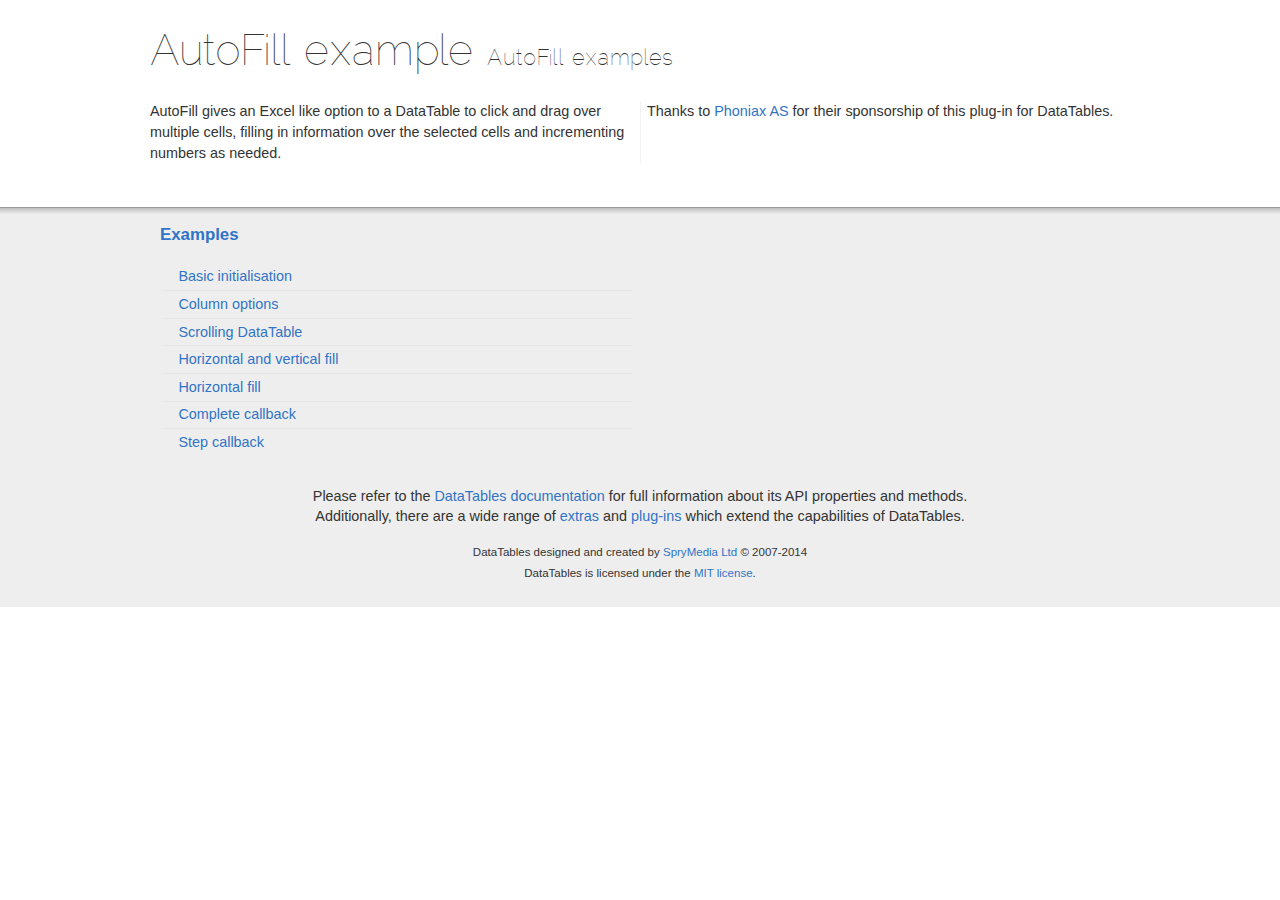
<file: wwwroot/includes/DataTables-1.10.2/extensions/AutoFill/examples/index.html>
<!DOCTYPE html>
<html>
<head>
	<meta charset="utf-8">
	<link rel="shortcut icon" type="image/ico" href="http://www.datatables.net/favicon.ico">
	<meta name="viewport" content="initial-scale=1.0, maximum-scale=2.0">
	<link rel="stylesheet" type="text/css" href="../../../examples/resources/syntax/shCore.css">
	<link rel="stylesheet" type="text/css" href="../../../examples/resources/demo.css">
	<script type="text/javascript" language="javascript" src="../../../media/js/jquery.js"></script>
	<script type="text/javascript" language="javascript" src="../../../examples/resources/syntax/shCore.js"></script>
	<script type="text/javascript" language="javascript" src="../../../examples/resources/demo.js"></script>

	<title>AutoFill examples - AutoFill examples</title>
</head>

<body class="dt-example">
	<div class="container">
		<section>
			<h1>AutoFill example <span>AutoFill examples</span></h1>

			<div class="info">
				<p>AutoFill gives an Excel like option to a DataTable to click and drag over multiple cells, filling in
				information over the selected cells and incrementing numbers as needed.</p>

				<p>Thanks to <a href="http://www.phoniax.no/">Phoniax AS</a> for their sponsorship of this plug-in for
				DataTables.</p>
			</div>
		</section>
	</div>

	<section>
		<div class="footer">
			<div class="gradient"></div>

			<div class="liner">
				<div class="toc">
					<div class="toc-group">
						<h3><a href="./index.html">Examples</a></h3>
						<ul class="toc">
							<li><a href="./simple.html">Basic initialisation</a></li>
							<li><a href="./columns.html">Column options</a></li>
							<li><a href="./scrolling.html">Scrolling DataTable</a></li>
							<li><a href="./fill-both.html">Horizontal and vertical fill</a></li>
							<li><a href="./fill-horizontal.html">Horizontal fill</a></li>
							<li><a href="./complete-callback.html">Complete callback</a></li>
							<li><a href="./step-callback.html">Step callback</a></li>
						</ul>
					</div>
				</div>

				<div class="epilogue">
					<p>Please refer to the <a href="http://www.datatables.net">DataTables documentation</a> for full
					information about its API properties and methods.<br>
					Additionally, there are a wide range of <a href="http://www.datatables.net/extras">extras</a> and
					<a href="http://www.datatables.net/plug-ins">plug-ins</a> which extend the capabilities of
					DataTables.</p>

					<p class="copyright">DataTables designed and created by <a href=
					"http://www.sprymedia.co.uk">SpryMedia Ltd</a> &#169; 2007-2014<br>
					DataTables is licensed under the <a href="http://www.datatables.net/mit">MIT license</a>.</p>
				</div>
			</div>
		</div>
	</section>
</body>
</html>
</file>
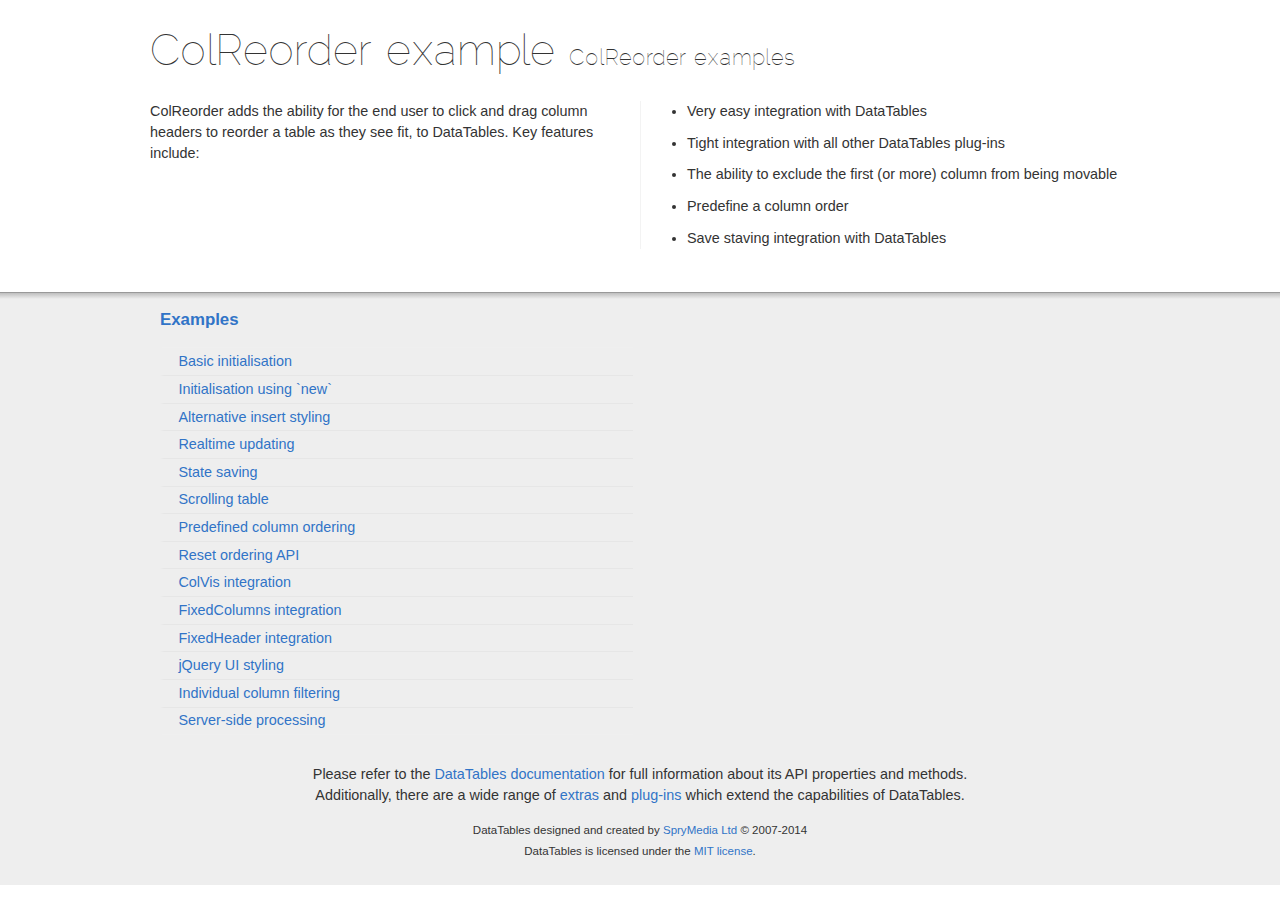
<file: wwwroot/includes/DataTables-1.10.2/extensions/ColReorder/examples/index.html>
<!DOCTYPE html>
<html>
<head>
	<meta charset="utf-8">
	<link rel="shortcut icon" type="image/ico" href="http://www.datatables.net/favicon.ico">
	<meta name="viewport" content="initial-scale=1.0, maximum-scale=2.0">
	<link rel="stylesheet" type="text/css" href="../../../examples/resources/syntax/shCore.css">
	<link rel="stylesheet" type="text/css" href="../../../examples/resources/demo.css">
	<script type="text/javascript" language="javascript" src="../../../media/js/jquery.js"></script>
	<script type="text/javascript" language="javascript" src="../../../examples/resources/syntax/shCore.js"></script>
	<script type="text/javascript" language="javascript" src="../../../examples/resources/demo.js"></script>

	<title>ColReorder examples - ColReorder examples</title>
</head>

<body class="dt-example">
	<div class="container">
		<section>
			<h1>ColReorder example <span>ColReorder examples</span></h1>

			<div class="info">
				<p>ColReorder adds the ability for the end user to click and drag column headers to reorder a table as
				they see fit, to DataTables. Key features include:</p>

				<ul class="markdown">
					<li>Very easy integration with DataTables</li>
					<li>Tight integration with all other DataTables plug-ins</li>
					<li>The ability to exclude the first (or more) column from being movable</li>
					<li>Predefine a column order</li>
					<li>Save staving integration with DataTables</li>
				</ul>
			</div>
		</section>
	</div>

	<section>
		<div class="footer">
			<div class="gradient"></div>

			<div class="liner">
				<div class="toc">
					<div class="toc-group">
						<h3><a href="./index.html">Examples</a></h3>
						<ul class="toc">
							<li><a href="./simple.html">Basic initialisation</a></li>
							<li><a href="./new_init.html">Initialisation using `new`</a></li>
							<li><a href="./alt_insert.html">Alternative insert styling</a></li>
							<li><a href="./realtime.html">Realtime updating</a></li>
							<li><a href="./state_save.html">State saving</a></li>
							<li><a href="./scrolling.html">Scrolling table</a></li>
							<li><a href="./predefined.html">Predefined column ordering</a></li>
							<li><a href="./reset.html">Reset ordering API</a></li>
							<li><a href="./colvis.html">ColVis integration</a></li>
							<li><a href="./fixedcolumns.html">FixedColumns integration</a></li>
							<li><a href="./fixedheader.html">FixedHeader integration</a></li>
							<li><a href="./jqueryui.html">jQuery UI styling</a></li>
							<li><a href="./col_filter.html">Individual column filtering</a></li>
							<li><a href="./server_side.html">Server-side processing</a></li>
						</ul>
					</div>
				</div>

				<div class="epilogue">
					<p>Please refer to the <a href="http://www.datatables.net">DataTables documentation</a> for full
					information about its API properties and methods.<br>
					Additionally, there are a wide range of <a href="http://www.datatables.net/extras">extras</a> and
					<a href="http://www.datatables.net/plug-ins">plug-ins</a> which extend the capabilities of
					DataTables.</p>

					<p class="copyright">DataTables designed and created by <a href=
					"http://www.sprymedia.co.uk">SpryMedia Ltd</a> &#169; 2007-2014<br>
					DataTables is licensed under the <a href="http://www.datatables.net/mit">MIT license</a>.</p>
				</div>
			</div>
		</div>
	</section>
</body>
</html>
</file>
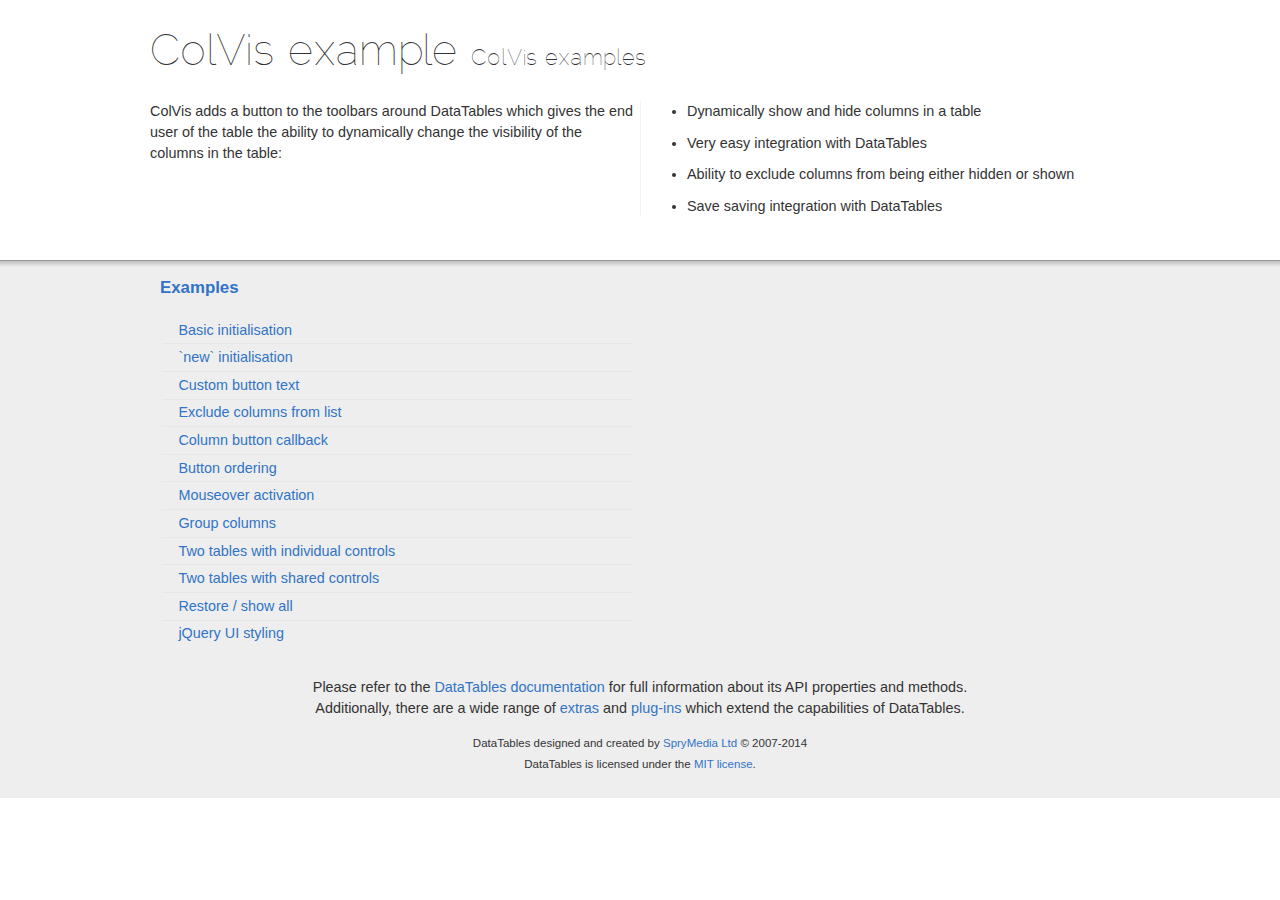
<file: wwwroot/includes/DataTables-1.10.2/extensions/ColVis/examples/index.html>
<!DOCTYPE html>
<html>
<head>
	<meta charset="utf-8">
	<link rel="shortcut icon" type="image/ico" href="http://www.datatables.net/favicon.ico">
	<meta name="viewport" content="initial-scale=1.0, maximum-scale=2.0">
	<link rel="stylesheet" type="text/css" href="../../../examples/resources/syntax/shCore.css">
	<link rel="stylesheet" type="text/css" href="../../../examples/resources/demo.css">
	<script type="text/javascript" language="javascript" src="../../../media/js/jquery.js"></script>
	<script type="text/javascript" language="javascript" src="../../../examples/resources/syntax/shCore.js"></script>
	<script type="text/javascript" language="javascript" src="../../../examples/resources/demo.js"></script>

	<title>ColVis examples - ColVis examples</title>
</head>

<body class="dt-example">
	<div class="container">
		<section>
			<h1>ColVis example <span>ColVis examples</span></h1>

			<div class="info">
				<p>ColVis adds a button to the toolbars around DataTables which gives the end user of the table the
				ability to dynamically change the visibility of the columns in the table:</p>

				<ul class="markdown">
					<li>Dynamically show and hide columns in a table</li>
					<li>Very easy integration with DataTables</li>
					<li>Ability to exclude columns from being either hidden or shown</li>
					<li>Save saving integration with DataTables</li>
				</ul>
			</div>
		</section>
	</div>

	<section>
		<div class="footer">
			<div class="gradient"></div>

			<div class="liner">
				<div class="toc">
					<div class="toc-group">
						<h3><a href="./index.html">Examples</a></h3>
						<ul class="toc">
							<li><a href="./simple.html">Basic initialisation</a></li>
							<li><a href="./new_init.html">`new` initialisation</a></li>
							<li><a href="./text.html">Custom button text</a></li>
							<li><a href="./exclude_columns.html">Exclude columns from list</a></li>
							<li><a href="./title_callback.html">Column button callback</a></li>
							<li><a href="./button_order.html">Button ordering</a></li>
							<li><a href="./mouseover.html">Mouseover activation</a></li>
							<li><a href="./group_columns.html">Group columns</a></li>
							<li><a href="./two_tables.html">Two tables with individual controls</a></li>
							<li><a href="./two_tables_identical.html">Two tables with shared controls</a></li>
							<li><a href="./restore.html">Restore / show all</a></li>
							<li><a href="./jqueryui.html">jQuery UI styling</a></li>
						</ul>
					</div>
				</div>

				<div class="epilogue">
					<p>Please refer to the <a href="http://www.datatables.net">DataTables documentation</a> for full
					information about its API properties and methods.<br>
					Additionally, there are a wide range of <a href="http://www.datatables.net/extras">extras</a> and
					<a href="http://www.datatables.net/plug-ins">plug-ins</a> which extend the capabilities of
					DataTables.</p>

					<p class="copyright">DataTables designed and created by <a href=
					"http://www.sprymedia.co.uk">SpryMedia Ltd</a> &#169; 2007-2014<br>
					DataTables is licensed under the <a href="http://www.datatables.net/mit">MIT license</a>.</p>
				</div>
			</div>
		</div>
	</section>
</body>
</html>
</file>
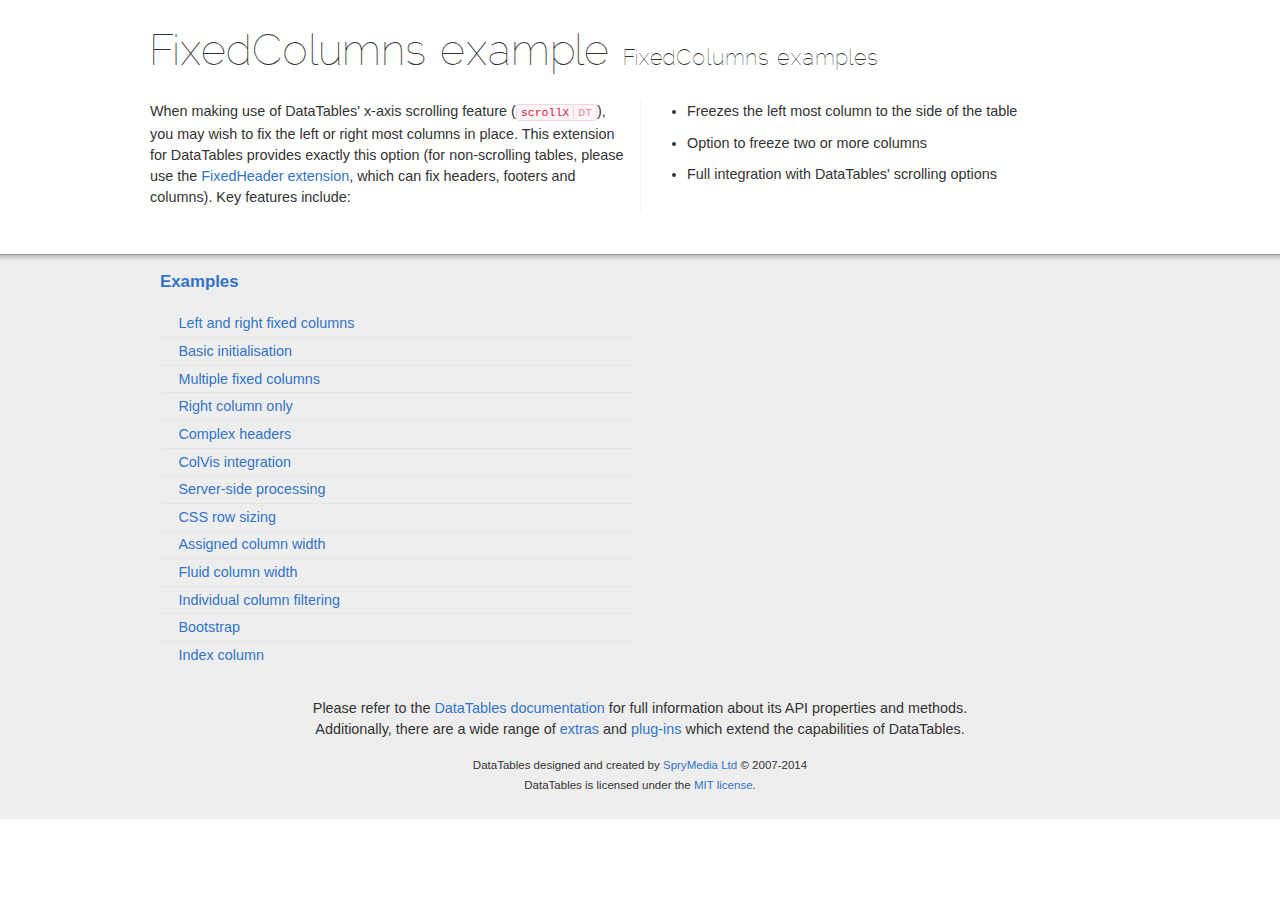
<file: wwwroot/includes/DataTables-1.10.2/extensions/FixedColumns/examples/index.html>
<!DOCTYPE html>
<html>
<head>
	<meta charset="utf-8">
	<link rel="shortcut icon" type="image/ico" href="http://www.datatables.net/favicon.ico">
	<meta name="viewport" content="initial-scale=1.0, maximum-scale=2.0">
	<link rel="stylesheet" type="text/css" href="../../../examples/resources/syntax/shCore.css">
	<link rel="stylesheet" type="text/css" href="../../../examples/resources/demo.css">
	<script type="text/javascript" language="javascript" src="../../../media/js/jquery.js"></script>
	<script type="text/javascript" language="javascript" src="../../../examples/resources/syntax/shCore.js"></script>
	<script type="text/javascript" language="javascript" src="../../../examples/resources/demo.js"></script>

	<title>FixedColumns examples - FixedColumns examples</title>
</head>

<body class="dt-example">
	<div class="container">
		<section>
			<h1>FixedColumns example <span>FixedColumns examples</span></h1>

			<div class="info">
				<p>When making use of DataTables' x-axis scrolling feature (<a href=
				"//datatables.net/reference/option/scrollX"><code class="option" title=
				"DataTables initialisation option">scrollX<span>DT</span></code></a>), you may wish to fix the left or
				right most columns in place. This extension for DataTables provides exactly this option (for
				non-scrolling tables, please use the <a href="//datatables.net/extensions/fixedheader">FixedHeader
				extension</a>, which can fix headers, footers and columns). Key features include:</p>

				<ul class="markdown">
					<li>Freezes the left most column to the side of the table</li>
					<li>Option to freeze two or more columns</li>
					<li>Full integration with DataTables' scrolling options</li>
				</ul>
			</div>
		</section>
	</div>

	<section>
		<div class="footer">
			<div class="gradient"></div>

			<div class="liner">
				<div class="toc">
					<div class="toc-group">
						<h3><a href="./index.html">Examples</a></h3>
						<ul class="toc">
							<li><a href="./left_right_columns.html">Left and right fixed columns</a></li>
							<li><a href="./simple.html">Basic initialisation</a></li>
							<li><a href="./two_columns.html">Multiple fixed columns</a></li>
							<li><a href="./right_column.html">Right column only</a></li>
							<li><a href="./rowspan.html">Complex headers</a></li>
							<li><a href="./colvis.html">ColVis integration</a></li>
							<li><a href="./server-side-processing.html">Server-side processing</a></li>
							<li><a href="./css_size.html">CSS row sizing</a></li>
							<li><a href="./size_fixed.html">Assigned column width</a></li>
							<li><a href="./size_fluid.html">Fluid column width</a></li>
							<li><a href="./col_filter.html">Individual column filtering</a></li>
							<li><a href="./bootstrap.html">Bootstrap</a></li>
							<li><a href="./index_column.html">Index column</a></li>
						</ul>
					</div>
				</div>

				<div class="epilogue">
					<p>Please refer to the <a href="http://www.datatables.net">DataTables documentation</a> for full
					information about its API properties and methods.<br>
					Additionally, there are a wide range of <a href="http://www.datatables.net/extras">extras</a> and
					<a href="http://www.datatables.net/plug-ins">plug-ins</a> which extend the capabilities of
					DataTables.</p>

					<p class="copyright">DataTables designed and created by <a href=
					"http://www.sprymedia.co.uk">SpryMedia Ltd</a> &#169; 2007-2014<br>
					DataTables is licensed under the <a href="http://www.datatables.net/mit">MIT license</a>.</p>
				</div>
			</div>
		</div>
	</section>
</body>
</html>
</file>
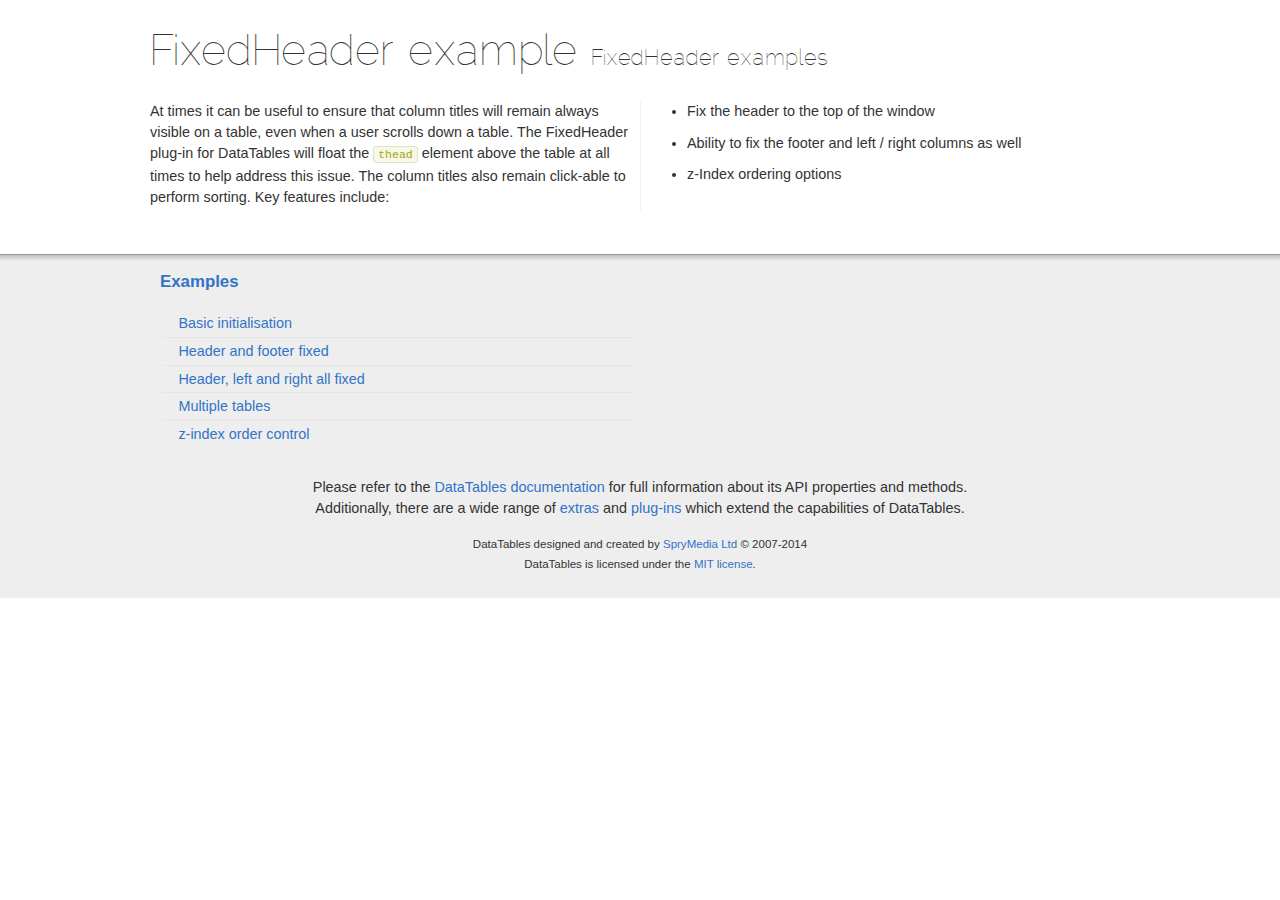
<file: wwwroot/includes/DataTables-1.10.2/extensions/FixedHeader/examples/index.html>
<!DOCTYPE html>
<html>
<head>
	<meta charset="utf-8">
	<link rel="shortcut icon" type="image/ico" href="http://www.datatables.net/favicon.ico">
	<meta name="viewport" content="initial-scale=1.0, maximum-scale=2.0">
	<link rel="stylesheet" type="text/css" href="../../../examples/resources/syntax/shCore.css">
	<link rel="stylesheet" type="text/css" href="../../../examples/resources/demo.css">
	<script type="text/javascript" language="javascript" src="../../../media/js/jquery.js"></script>
	<script type="text/javascript" language="javascript" src="../../../examples/resources/syntax/shCore.js"></script>
	<script type="text/javascript" language="javascript" src="../../../examples/resources/demo.js"></script>

	<title>FixedHeader examples - FixedHeader examples</title>
</head>

<body class="dt-example">
	<div class="container">
		<section>
			<h1>FixedHeader example <span>FixedHeader examples</span></h1>

			<div class="info">
				<p>At times it can be useful to ensure that column titles will remain always visible on a table, even
				when a user scrolls down a table. The FixedHeader plug-in for DataTables will float the <code class=
				"tag" title="HTML tag">thead</code> element above the table at all times to help address this issue.
				The column titles also remain click-able to perform sorting. Key features include:</p>

				<ul class="markdown">
					<li>Fix the header to the top of the window</li>
					<li>Ability to fix the footer and left / right columns as well</li>
					<li>z-Index ordering options</li>
				</ul>
			</div>
		</section>
	</div>

	<section>
		<div class="footer">
			<div class="gradient"></div>

			<div class="liner">
				<div class="toc">
					<div class="toc-group">
						<h3><a href="./index.html">Examples</a></h3>
						<ul class="toc">
							<li><a href="./simple.html">Basic initialisation</a></li>
							<li><a href="./header_footer.html">Header and footer fixed</a></li>
							<li><a href="./top_left_right.html">Header, left and right all fixed</a></li>
							<li><a href="./two_tables.html">Multiple tables</a></li>
							<li><a href="./zIndexes.html">z-index order control</a></li>
						</ul>
					</div>
				</div>

				<div class="epilogue">
					<p>Please refer to the <a href="http://www.datatables.net">DataTables documentation</a> for full
					information about its API properties and methods.<br>
					Additionally, there are a wide range of <a href="http://www.datatables.net/extras">extras</a> and
					<a href="http://www.datatables.net/plug-ins">plug-ins</a> which extend the capabilities of
					DataTables.</p>

					<p class="copyright">DataTables designed and created by <a href=
					"http://www.sprymedia.co.uk">SpryMedia Ltd</a> &#169; 2007-2014<br>
					DataTables is licensed under the <a href="http://www.datatables.net/mit">MIT license</a>.</p>
				</div>
			</div>
		</div>
	</section>
</body>
</html>
</file>
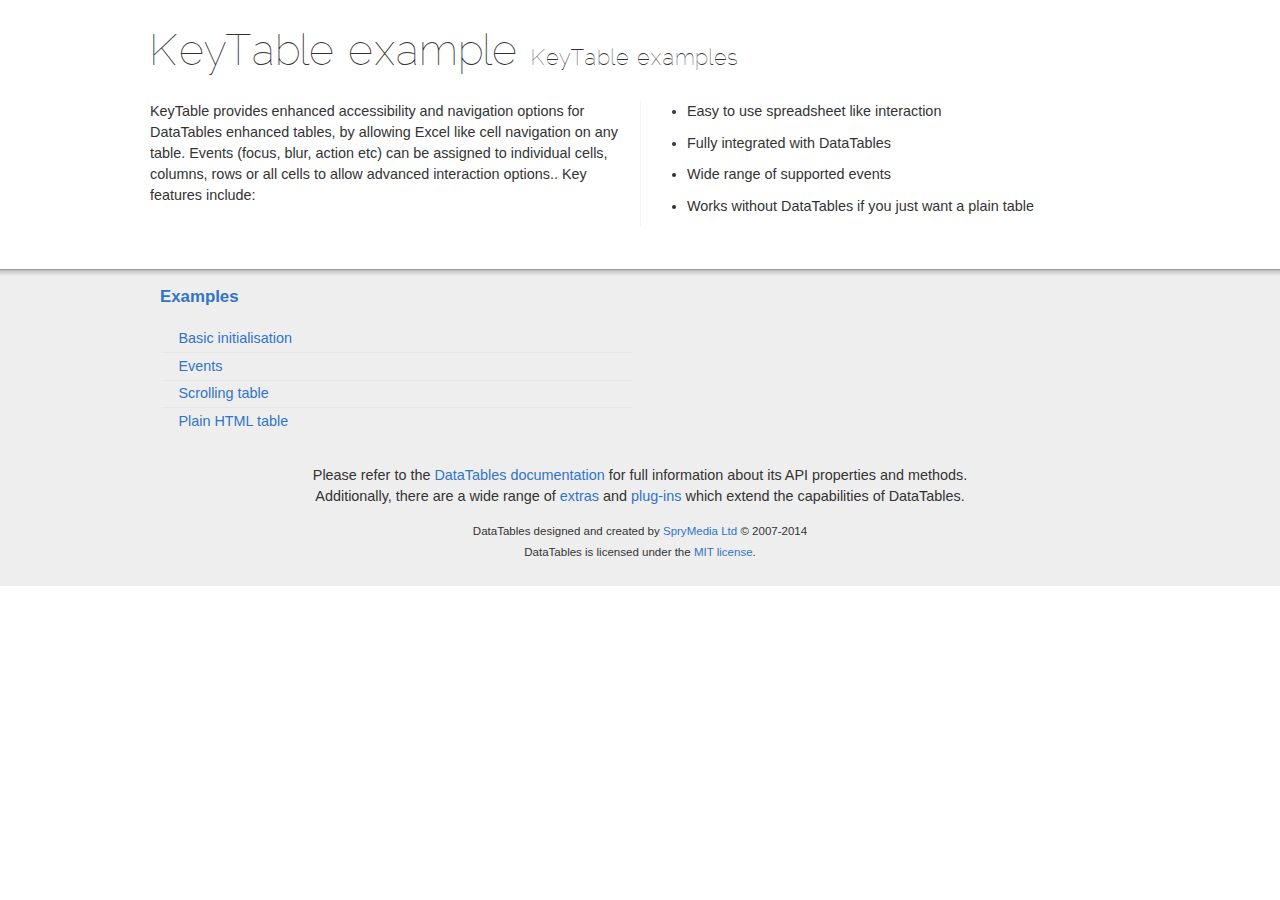
<file: wwwroot/includes/DataTables-1.10.2/extensions/KeyTable/examples/index.html>
<!DOCTYPE html>
<html>
<head>
	<meta charset="utf-8">
	<link rel="shortcut icon" type="image/ico" href="http://www.datatables.net/favicon.ico">
	<meta name="viewport" content="initial-scale=1.0, maximum-scale=2.0">
	<link rel="stylesheet" type="text/css" href="../../../examples/resources/syntax/shCore.css">
	<link rel="stylesheet" type="text/css" href="../../../examples/resources/demo.css">
	<script type="text/javascript" language="javascript" src="../../../media/js/jquery.js"></script>
	<script type="text/javascript" language="javascript" src="../../../examples/resources/syntax/shCore.js"></script>
	<script type="text/javascript" language="javascript" src="../../../examples/resources/demo.js"></script>

	<title>KeyTable examples - KeyTable examples</title>
</head>

<body class="dt-example">
	<div class="container">
		<section>
			<h1>KeyTable example <span>KeyTable examples</span></h1>

			<div class="info">
				<p>KeyTable provides enhanced accessibility and navigation options for DataTables enhanced tables, by
				allowing Excel like cell navigation on any table. Events (focus, blur, action etc) can be assigned to
				individual cells, columns, rows or all cells to allow advanced interaction options.. Key features
				include:</p>

				<ul class="markdown">
					<li>Easy to use spreadsheet like interaction</li>
					<li>Fully integrated with DataTables</li>
					<li>Wide range of supported events</li>
					<li>Works without DataTables if you just want a plain table</li>
				</ul>
			</div>
		</section>
	</div>

	<section>
		<div class="footer">
			<div class="gradient"></div>

			<div class="liner">
				<div class="toc">
					<div class="toc-group">
						<h3><a href="./index.html">Examples</a></h3>
						<ul class="toc">
							<li><a href="./simple.html">Basic initialisation</a></li>
							<li><a href="./events.html">Events</a></li>
							<li><a href="./scrolling.html">Scrolling table</a></li>
							<li><a href="./html.html">Plain HTML table</a></li>
						</ul>
					</div>
				</div>

				<div class="epilogue">
					<p>Please refer to the <a href="http://www.datatables.net">DataTables documentation</a> for full
					information about its API properties and methods.<br>
					Additionally, there are a wide range of <a href="http://www.datatables.net/extras">extras</a> and
					<a href="http://www.datatables.net/plug-ins">plug-ins</a> which extend the capabilities of
					DataTables.</p>

					<p class="copyright">DataTables designed and created by <a href=
					"http://www.sprymedia.co.uk">SpryMedia Ltd</a> &#169; 2007-2014<br>
					DataTables is licensed under the <a href="http://www.datatables.net/mit">MIT license</a>.</p>
				</div>
			</div>
		</div>
	</section>
</body>
</html>
</file>
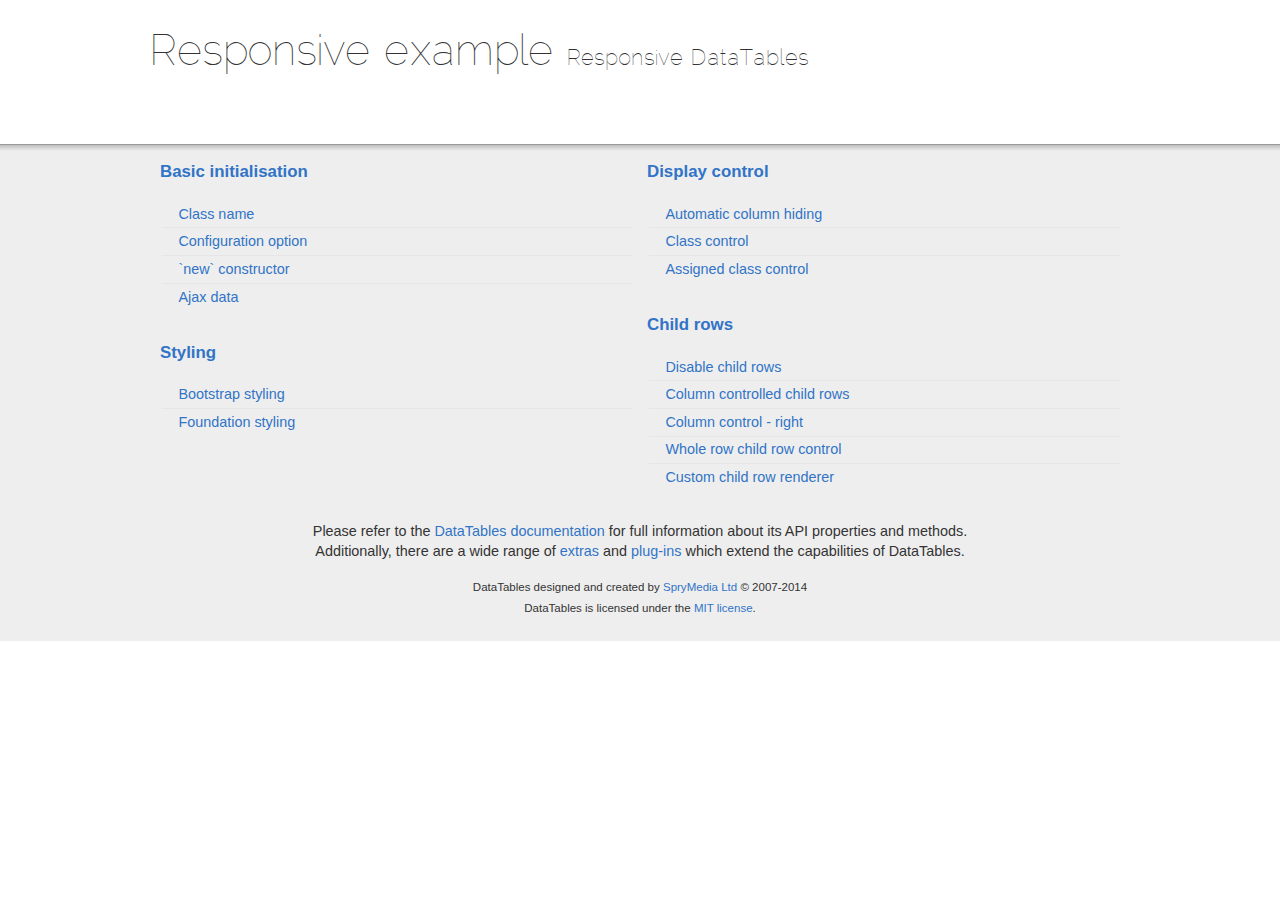
<file: wwwroot/includes/DataTables-1.10.2/extensions/Responsive/examples/index.html>
<!DOCTYPE html>
<html>
<head>
	<meta charset="utf-8">
	<link rel="shortcut icon" type="image/ico" href="http://www.datatables.net/favicon.ico">
	<meta name="viewport" content="initial-scale=1.0, maximum-scale=2.0">
	<link rel="stylesheet" type="text/css" href="../../../examples/resources/syntax/shCore.css">
	<link rel="stylesheet" type="text/css" href="../../../examples/resources/demo.css">
	<script type="text/javascript" language="javascript" src="../../../examples/resources/syntax/shCore.js"></script>
	<script type="text/javascript" language="javascript" src="../../../examples/resources/demo.js"></script>

	<title>Responsive examples - Responsive DataTables</title>
</head>

<body class="dt-example">
	<div class="container">
		<section>
			<h1>Responsive example <span>Responsive DataTables</span></h1>

			<div class="info"></div>
		</section>
	</div>

	<section>
		<div class="footer">
			<div class="gradient"></div>

			<div class="liner">
				<div class="toc">
					<div class="toc-group">
						<h3><a href="./initialisation/index.html">Basic initialisation</a></h3>
						<ul class="toc">
							<li><a href="./initialisation/className.html">Class name</a></li>
							<li><a href="./initialisation/option.html">Configuration option</a></li>
							<li><a href="./initialisation/new.html">`new` constructor</a></li>
							<li><a href="./initialisation/ajax.html">Ajax data</a></li>
						</ul>
					</div>

					<div class="toc-group">
						<h3><a href="./styling/index.html">Styling</a></h3>
						<ul class="toc">
							<li><a href="./styling/bootstrap.html">Bootstrap styling</a></li>
							<li><a href="./styling/foundation.html">Foundation styling</a></li>
						</ul>
					</div>

					<div class="toc-group">
						<h3><a href="./display-control/index.html">Display control</a></h3>
						<ul class="toc">
							<li><a href="./display-control/auto.html">Automatic column hiding</a></li>
							<li><a href="./display-control/classes.html">Class control</a></li>
							<li><a href="./display-control/init-classes.html">Assigned class control</a></li>
						</ul>
					</div>

					<div class="toc-group">
						<h3><a href="./child-rows/index.html">Child rows</a></h3>
						<ul class="toc">
							<li><a href="./child-rows/disable-child-rows.html">Disable child rows</a></li>
							<li><a href="./child-rows/column-control.html">Column controlled child rows</a></li>
							<li><a href="./child-rows/right-column.html">Column control - right</a></li>
							<li><a href="./child-rows/whole-row-control.html">Whole row child row control</a></li>
							<li><a href="./child-rows/custom-renderer.html">Custom child row renderer</a></li>
						</ul>
					</div>
				</div>

				<div class="epilogue">
					<p>Please refer to the <a href="http://www.datatables.net">DataTables documentation</a> for full
					information about its API properties and methods.<br>
					Additionally, there are a wide range of <a href="http://www.datatables.net/extras">extras</a> and
					<a href="http://www.datatables.net/plug-ins">plug-ins</a> which extend the capabilities of
					DataTables.</p>

					<p class="copyright">DataTables designed and created by <a href=
					"http://www.sprymedia.co.uk">SpryMedia Ltd</a> &#169; 2007-2014<br>
					DataTables is licensed under the <a href="http://www.datatables.net/mit">MIT license</a>.</p>
				</div>
			</div>
		</div>
	</section>
</body>
</html>
</file>
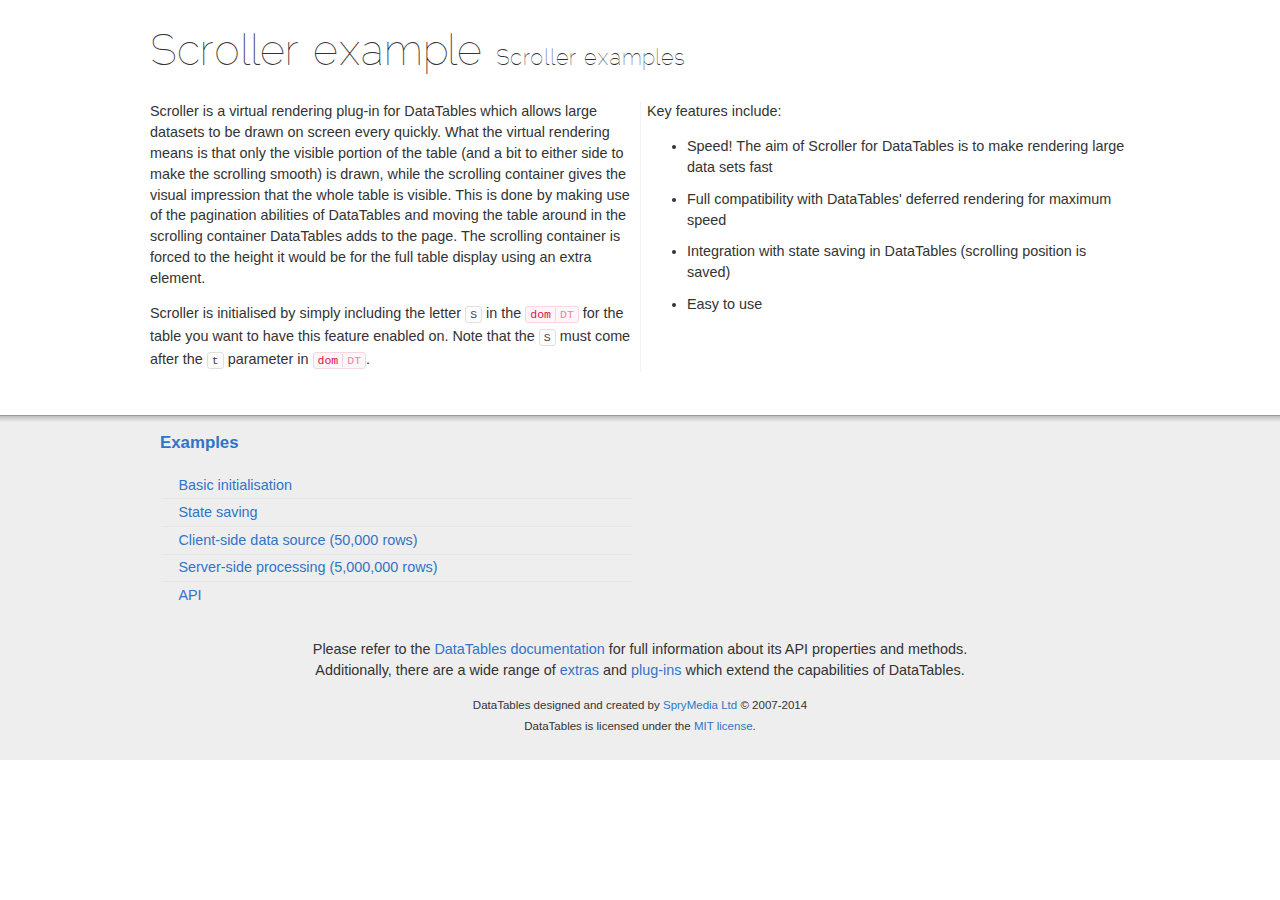
<file: wwwroot/includes/DataTables-1.10.2/extensions/Scroller/examples/index.html>
<!DOCTYPE html>
<html>
<head>
	<meta charset="utf-8">
	<link rel="shortcut icon" type="image/ico" href="http://www.datatables.net/favicon.ico">
	<meta name="viewport" content="initial-scale=1.0, maximum-scale=2.0">
	<link rel="stylesheet" type="text/css" href="../../../examples/resources/syntax/shCore.css">
	<link rel="stylesheet" type="text/css" href="../../../examples/resources/demo.css">
	<script type="text/javascript" language="javascript" src="../../../media/js/jquery.js"></script>
	<script type="text/javascript" language="javascript" src="../../../examples/resources/syntax/shCore.js"></script>
	<script type="text/javascript" language="javascript" src="../../../examples/resources/demo.js"></script>

	<title>Scroller examples - Scroller examples</title>
</head>

<body class="dt-example">
	<div class="container">
		<section>
			<h1>Scroller example <span>Scroller examples</span></h1>

			<div class="info">
				<p>Scroller is a virtual rendering plug-in for DataTables which allows large datasets to be drawn on
				screen every quickly. What the virtual rendering means is that only the visible portion of the table
				(and a bit to either side to make the scrolling smooth) is drawn, while the scrolling container gives
				the visual impression that the whole table is visible. This is done by making use of the pagination
				abilities of DataTables and moving the table around in the scrolling container DataTables adds to the
				page. The scrolling container is forced to the height it would be for the full table display using an
				extra element.</p>

				<p>Scroller is initialised by simply including the letter <code>S</code> in the <a href=
				"//datatables.net/reference/option/dom"><code class="option" title=
				"DataTables initialisation option">dom<span>DT</span></code></a> for the table you want to have this
				feature enabled on. Note that the <code>S</code> must come after the <code>t</code> parameter in
				<a href="//datatables.net/reference/option/dom"><code class="option" title=
				"DataTables initialisation option">dom<span>DT</span></code></a>.</p>

				<p>Key features include:</p>

				<ul class="markdown">
					<li>Speed! The aim of Scroller for DataTables is to make rendering large data sets fast</li>
					<li>Full compatibility with DataTables' deferred rendering for maximum speed</li>
					<li>Integration with state saving in DataTables (scrolling position is saved)</li>
					<li>Easy to use</li>
				</ul>
			</div>
		</section>
	</div>

	<section>
		<div class="footer">
			<div class="gradient"></div>

			<div class="liner">
				<div class="toc">
					<div class="toc-group">
						<h3><a href="./index.html">Examples</a></h3>
						<ul class="toc">
							<li><a href="./simple.html">Basic initialisation</a></li>
							<li><a href="./state_saving.html">State saving</a></li>
							<li><a href="./large_js_source.html">Client-side data source (50,000 rows)</a></li>
							<li><a href="./server-side_processing.html">Server-side processing (5,000,000
							rows)</a></li>
							<li><a href="./api_scrolling.html">API</a></li>
						</ul>
					</div>
				</div>

				<div class="epilogue">
					<p>Please refer to the <a href="http://www.datatables.net">DataTables documentation</a> for full
					information about its API properties and methods.<br>
					Additionally, there are a wide range of <a href="http://www.datatables.net/extras">extras</a> and
					<a href="http://www.datatables.net/plug-ins">plug-ins</a> which extend the capabilities of
					DataTables.</p>

					<p class="copyright">DataTables designed and created by <a href=
					"http://www.sprymedia.co.uk">SpryMedia Ltd</a> &#169; 2007-2014<br>
					DataTables is licensed under the <a href="http://www.datatables.net/mit">MIT license</a>.</p>
				</div>
			</div>
		</div>
	</section>
</body>
</html>
</file>
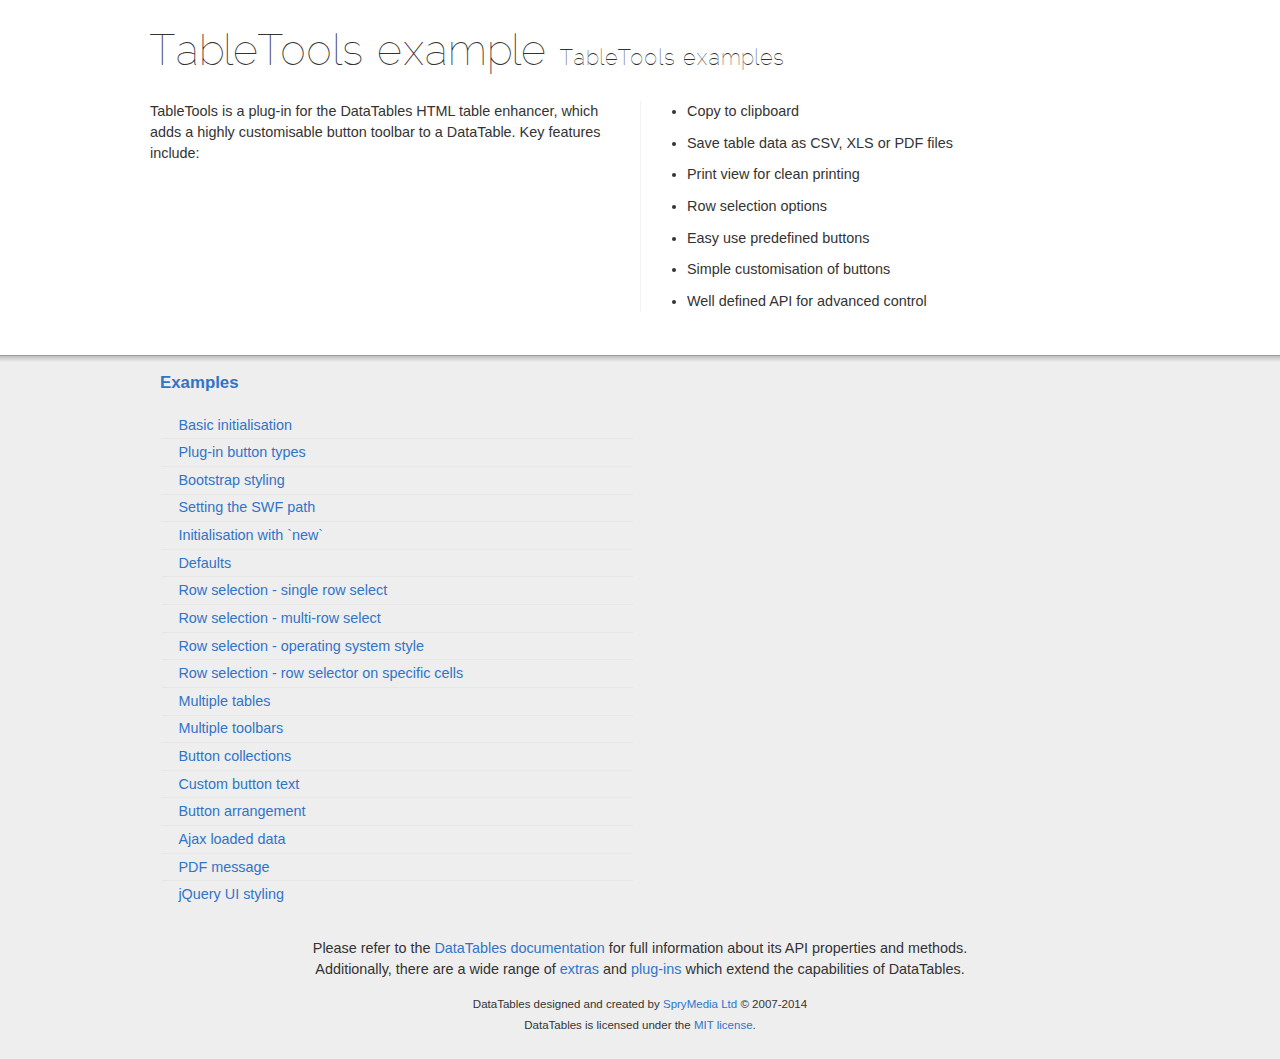
<file: wwwroot/includes/DataTables-1.10.2/extensions/TableTools/examples/index.html>
<!DOCTYPE html>
<html>
<head>
	<meta charset="utf-8">
	<link rel="shortcut icon" type="image/ico" href="http://www.datatables.net/favicon.ico">
	<meta name="viewport" content="initial-scale=1.0, maximum-scale=2.0">
	<link rel="stylesheet" type="text/css" href="../../../examples/resources/syntax/shCore.css">
	<link rel="stylesheet" type="text/css" href="../../../examples/resources/demo.css">
	<script type="text/javascript" language="javascript" src="../../../media/js/jquery.js"></script>
	<script type="text/javascript" language="javascript" src="../../../examples/resources/syntax/shCore.js"></script>
	<script type="text/javascript" language="javascript" src="../../../examples/resources/demo.js"></script>

	<title>TableTools examples - TableTools examples</title>
</head>

<body class="dt-example">
	<div class="container">
		<section>
			<h1>TableTools example <span>TableTools examples</span></h1>

			<div class="info">
				<p>TableTools is a plug-in for the DataTables HTML table enhancer, which adds a highly customisable
				button toolbar to a DataTable. Key features include:</p>

				<ul class="markdown">
					<li>Copy to clipboard</li>
					<li>Save table data as CSV, XLS or PDF files</li>
					<li>Print view for clean printing</li>
					<li>Row selection options</li>
					<li>Easy use predefined buttons</li>
					<li>Simple customisation of buttons</li>
					<li>Well defined API for advanced control</li>
				</ul>
			</div>
		</section>
	</div>

	<section>
		<div class="footer">
			<div class="gradient"></div>

			<div class="liner">
				<div class="toc">
					<div class="toc-group">
						<h3><a href="./index.html">Examples</a></h3>
						<ul class="toc">
							<li><a href="./simple.html">Basic initialisation</a></li>
							<li><a href="./plug-in.html">Plug-in button types</a></li>
							<li><a href="./bootstrap.html">Bootstrap styling</a></li>
							<li><a href="./swf_path.html">Setting the SWF path</a></li>
							<li><a href="./new_init.html">Initialisation with `new`</a></li>
							<li><a href="./defaults.html">Defaults</a></li>
							<li><a href="./select_single.html">Row selection - single row select</a></li>
							<li><a href="./select_multi.html">Row selection - multi-row select</a></li>
							<li><a href="./select_os.html">Row selection - operating system style</a></li>
							<li><a href="./select_column.html">Row selection - row selector on specific cells</a></li>
							<li><a href="./multiple_tables.html">Multiple tables</a></li>
							<li><a href="./multi_instance.html">Multiple toolbars</a></li>
							<li><a href="./collection.html">Button collections</a></li>
							<li><a href="./button_text.html">Custom button text</a></li>
							<li><a href="./alter_buttons.html">Button arrangement</a></li>
							<li><a href="./ajax.html">Ajax loaded data</a></li>
							<li><a href="./pdf_message.html">PDF message</a></li>
							<li><a href="./jqueryui.html">jQuery UI styling</a></li>
						</ul>
					</div>
				</div>

				<div class="epilogue">
					<p>Please refer to the <a href="http://www.datatables.net">DataTables documentation</a> for full
					information about its API properties and methods.<br>
					Additionally, there are a wide range of <a href="http://www.datatables.net/extras">extras</a> and
					<a href="http://www.datatables.net/plug-ins">plug-ins</a> which extend the capabilities of
					DataTables.</p>

					<p class="copyright">DataTables designed and created by <a href=
					"http://www.sprymedia.co.uk">SpryMedia Ltd</a> &#169; 2007-2014<br>
					DataTables is licensed under the <a href="http://www.datatables.net/mit">MIT license</a>.</p>
				</div>
			</div>
		</div>
	</section>
</body>
</html>
</file>
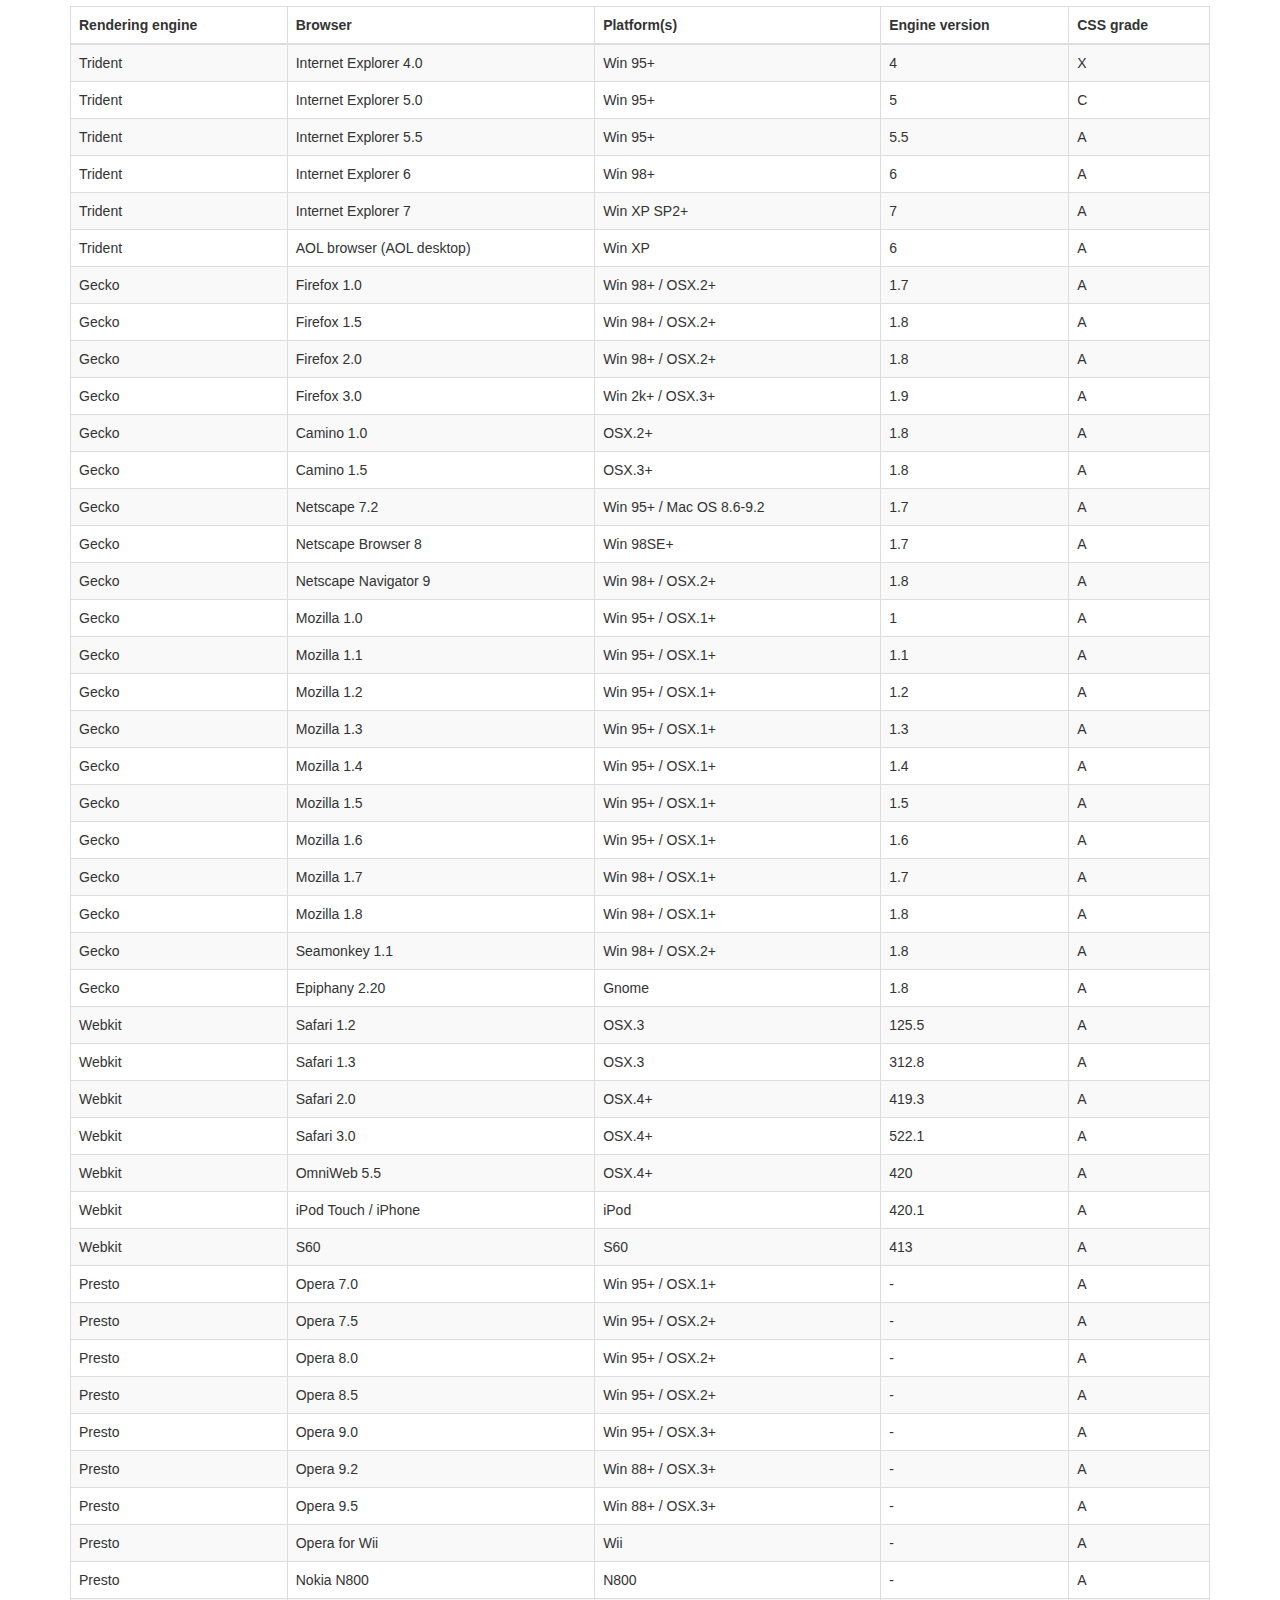
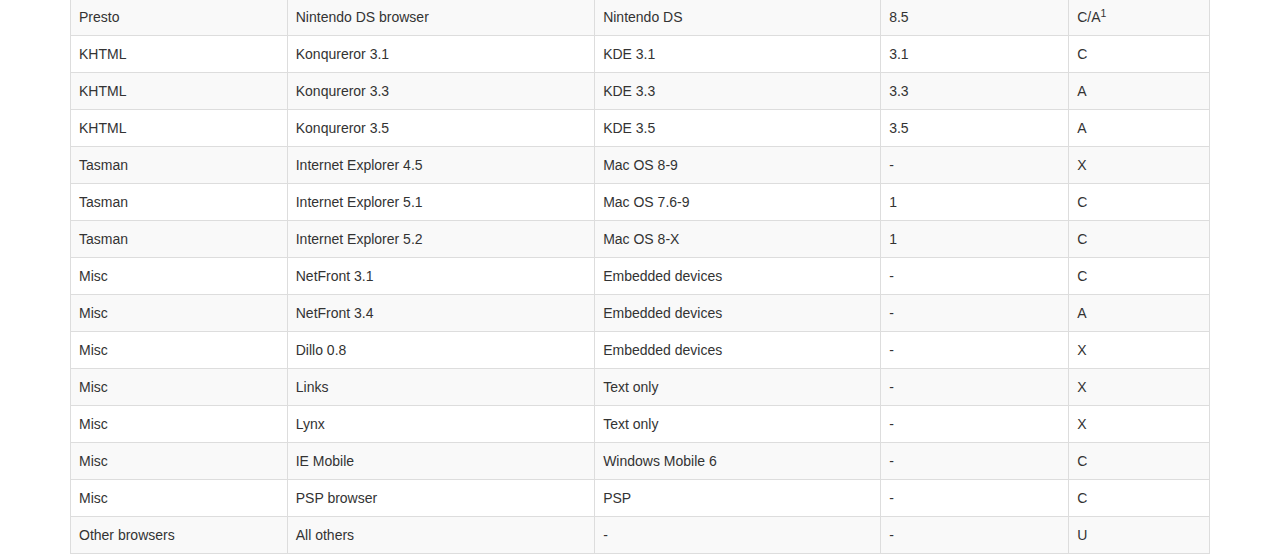
<file: wwwroot/includes/DataTables-1.10.2/examples/resources/bootstrap/3/index.html>
<!DOCTYPE HTML PUBLIC "-//W3C//DTD HTML 4.01//EN" "http://www.w3.org/TR/html4/strict.dtd">
<html>
	<head>
		<meta http-equiv="content-type" content="text/html; charset=utf-8" />
		
		<title>DataTables Bootstrap 2 example</title>

		<link rel="stylesheet" type="text/css" href="//netdna.bootstrapcdn.com/bootstrap/3.0.0-rc2/css/bootstrap.min.css">
		<link rel="stylesheet" type="text/css" href="dataTables.bootstrap.css">

		<script type="text/javascript" language="javascript" src="http://ajax.aspnetcdn.com/ajax/jQuery/jquery-1.8.2.min.js"></script>
		<script type="text/javascript" language="javascript" src="http://ajax.aspnetcdn.com/ajax/jquery.dataTables/1.9.4/jquery.dataTables.min.js"></script>
		<script type="text/javascript" language="javascript" src="dataTables.bootstrap.js"></script>
		<script type="text/javascript" charset="utf-8">
			$(document).ready(function() {
				$('#example').dataTable();
			} );
		</script>
	</head>
	<body>
		<div class="container">
			
<table cellpadding="0" cellspacing="0" border="0" class="table table-striped table-bordered" id="example">
	<thead>
		<tr>
			<th>Rendering engine</th>
			<th>Browser</th>
			<th>Platform(s)</th>
			<th>Engine version</th>
			<th>CSS grade</th>
		</tr>
	</thead>
	<tbody>
		<tr class="odd gradeX">
			<td>Trident</td>
			<td>Internet
				 Explorer 4.0</td>
			<td>Win 95+</td>
			<td class="center"> 4</td>
			<td class="center">X</td>
		</tr>
		<tr class="even gradeC">
			<td>Trident</td>
			<td>Internet
				 Explorer 5.0</td>
			<td>Win 95+</td>
			<td class="center">5</td>
			<td class="center">C</td>
		</tr>
		<tr class="odd gradeA">
			<td>Trident</td>
			<td>Internet
				 Explorer 5.5</td>
			<td>Win 95+</td>
			<td class="center">5.5</td>
			<td class="center">A</td>
		</tr>
		<tr class="even gradeA">
			<td>Trident</td>
			<td>Internet
				 Explorer 6</td>
			<td>Win 98+</td>
			<td class="center">6</td>
			<td class="center">A</td>
		</tr>
		<tr class="odd gradeA">
			<td>Trident</td>
			<td>Internet Explorer 7</td>
			<td>Win XP SP2+</td>
			<td class="center">7</td>
			<td class="center">A</td>
		</tr>
		<tr class="even gradeA">
			<td>Trident</td>
			<td>AOL browser (AOL desktop)</td>
			<td>Win XP</td>
			<td class="center">6</td>
			<td class="center">A</td>
		</tr>
		<tr class="gradeA">
			<td>Gecko</td>
			<td>Firefox 1.0</td>
			<td>Win 98+ / OSX.2+</td>
			<td class="center">1.7</td>
			<td class="center">A</td>
		</tr>
		<tr class="gradeA">
			<td>Gecko</td>
			<td>Firefox 1.5</td>
			<td>Win 98+ / OSX.2+</td>
			<td class="center">1.8</td>
			<td class="center">A</td>
		</tr>
		<tr class="gradeA">
			<td>Gecko</td>
			<td>Firefox 2.0</td>
			<td>Win 98+ / OSX.2+</td>
			<td class="center">1.8</td>
			<td class="center">A</td>
		</tr>
		<tr class="gradeA">
			<td>Gecko</td>
			<td>Firefox 3.0</td>
			<td>Win 2k+ / OSX.3+</td>
			<td class="center">1.9</td>
			<td class="center">A</td>
		</tr>
		<tr class="gradeA">
			<td>Gecko</td>
			<td>Camino 1.0</td>
			<td>OSX.2+</td>
			<td class="center">1.8</td>
			<td class="center">A</td>
		</tr>
		<tr class="gradeA">
			<td>Gecko</td>
			<td>Camino 1.5</td>
			<td>OSX.3+</td>
			<td class="center">1.8</td>
			<td class="center">A</td>
		</tr>
		<tr class="gradeA">
			<td>Gecko</td>
			<td>Netscape 7.2</td>
			<td>Win 95+ / Mac OS 8.6-9.2</td>
			<td class="center">1.7</td>
			<td class="center">A</td>
		</tr>
		<tr class="gradeA">
			<td>Gecko</td>
			<td>Netscape Browser 8</td>
			<td>Win 98SE+</td>
			<td class="center">1.7</td>
			<td class="center">A</td>
		</tr>
		<tr class="gradeA">
			<td>Gecko</td>
			<td>Netscape Navigator 9</td>
			<td>Win 98+ / OSX.2+</td>
			<td class="center">1.8</td>
			<td class="center">A</td>
		</tr>
		<tr class="gradeA">
			<td>Gecko</td>
			<td>Mozilla 1.0</td>
			<td>Win 95+ / OSX.1+</td>
			<td class="center">1</td>
			<td class="center">A</td>
		</tr>
		<tr class="gradeA">
			<td>Gecko</td>
			<td>Mozilla 1.1</td>
			<td>Win 95+ / OSX.1+</td>
			<td class="center">1.1</td>
			<td class="center">A</td>
		</tr>
		<tr class="gradeA">
			<td>Gecko</td>
			<td>Mozilla 1.2</td>
			<td>Win 95+ / OSX.1+</td>
			<td class="center">1.2</td>
			<td class="center">A</td>
		</tr>
		<tr class="gradeA">
			<td>Gecko</td>
			<td>Mozilla 1.3</td>
			<td>Win 95+ / OSX.1+</td>
			<td class="center">1.3</td>
			<td class="center">A</td>
		</tr>
		<tr class="gradeA">
			<td>Gecko</td>
			<td>Mozilla 1.4</td>
			<td>Win 95+ / OSX.1+</td>
			<td class="center">1.4</td>
			<td class="center">A</td>
		</tr>
		<tr class="gradeA">
			<td>Gecko</td>
			<td>Mozilla 1.5</td>
			<td>Win 95+ / OSX.1+</td>
			<td class="center">1.5</td>
			<td class="center">A</td>
		</tr>
		<tr class="gradeA">
			<td>Gecko</td>
			<td>Mozilla 1.6</td>
			<td>Win 95+ / OSX.1+</td>
			<td class="center">1.6</td>
			<td class="center">A</td>
		</tr>
		<tr class="gradeA">
			<td>Gecko</td>
			<td>Mozilla 1.7</td>
			<td>Win 98+ / OSX.1+</td>
			<td class="center">1.7</td>
			<td class="center">A</td>
		</tr>
		<tr class="gradeA">
			<td>Gecko</td>
			<td>Mozilla 1.8</td>
			<td>Win 98+ / OSX.1+</td>
			<td class="center">1.8</td>
			<td class="center">A</td>
		</tr>
		<tr class="gradeA">
			<td>Gecko</td>
			<td>Seamonkey 1.1</td>
			<td>Win 98+ / OSX.2+</td>
			<td class="center">1.8</td>
			<td class="center">A</td>
		</tr>
		<tr class="gradeA">
			<td>Gecko</td>
			<td>Epiphany 2.20</td>
			<td>Gnome</td>
			<td class="center">1.8</td>
			<td class="center">A</td>
		</tr>
		<tr class="gradeA">
			<td>Webkit</td>
			<td>Safari 1.2</td>
			<td>OSX.3</td>
			<td class="center">125.5</td>
			<td class="center">A</td>
		</tr>
		<tr class="gradeA">
			<td>Webkit</td>
			<td>Safari 1.3</td>
			<td>OSX.3</td>
			<td class="center">312.8</td>
			<td class="center">A</td>
		</tr>
		<tr class="gradeA">
			<td>Webkit</td>
			<td>Safari 2.0</td>
			<td>OSX.4+</td>
			<td class="center">419.3</td>
			<td class="center">A</td>
		</tr>
		<tr class="gradeA">
			<td>Webkit</td>
			<td>Safari 3.0</td>
			<td>OSX.4+</td>
			<td class="center">522.1</td>
			<td class="center">A</td>
		</tr>
		<tr class="gradeA">
			<td>Webkit</td>
			<td>OmniWeb 5.5</td>
			<td>OSX.4+</td>
			<td class="center">420</td>
			<td class="center">A</td>
		</tr>
		<tr class="gradeA">
			<td>Webkit</td>
			<td>iPod Touch / iPhone</td>
			<td>iPod</td>
			<td class="center">420.1</td>
			<td class="center">A</td>
		</tr>
		<tr class="gradeA">
			<td>Webkit</td>
			<td>S60</td>
			<td>S60</td>
			<td class="center">413</td>
			<td class="center">A</td>
		</tr>
		<tr class="gradeA">
			<td>Presto</td>
			<td>Opera 7.0</td>
			<td>Win 95+ / OSX.1+</td>
			<td class="center">-</td>
			<td class="center">A</td>
		</tr>
		<tr class="gradeA">
			<td>Presto</td>
			<td>Opera 7.5</td>
			<td>Win 95+ / OSX.2+</td>
			<td class="center">-</td>
			<td class="center">A</td>
		</tr>
		<tr class="gradeA">
			<td>Presto</td>
			<td>Opera 8.0</td>
			<td>Win 95+ / OSX.2+</td>
			<td class="center">-</td>
			<td class="center">A</td>
		</tr>
		<tr class="gradeA">
			<td>Presto</td>
			<td>Opera 8.5</td>
			<td>Win 95+ / OSX.2+</td>
			<td class="center">-</td>
			<td class="center">A</td>
		</tr>
		<tr class="gradeA">
			<td>Presto</td>
			<td>Opera 9.0</td>
			<td>Win 95+ / OSX.3+</td>
			<td class="center">-</td>
			<td class="center">A</td>
		</tr>
		<tr class="gradeA">
			<td>Presto</td>
			<td>Opera 9.2</td>
			<td>Win 88+ / OSX.3+</td>
			<td class="center">-</td>
			<td class="center">A</td>
		</tr>
		<tr class="gradeA">
			<td>Presto</td>
			<td>Opera 9.5</td>
			<td>Win 88+ / OSX.3+</td>
			<td class="center">-</td>
			<td class="center">A</td>
		</tr>
		<tr class="gradeA">
			<td>Presto</td>
			<td>Opera for Wii</td>
			<td>Wii</td>
			<td class="center">-</td>
			<td class="center">A</td>
		</tr>
		<tr class="gradeA">
			<td>Presto</td>
			<td>Nokia N800</td>
			<td>N800</td>
			<td class="center">-</td>
			<td class="center">A</td>
		</tr>
		<tr class="gradeA">
			<td>Presto</td>
			<td>Nintendo DS browser</td>
			<td>Nintendo DS</td>
			<td class="center">8.5</td>
			<td class="center">C/A<sup>1</sup></td>
		</tr>
		<tr class="gradeC">
			<td>KHTML</td>
			<td>Konqureror 3.1</td>
			<td>KDE 3.1</td>
			<td class="center">3.1</td>
			<td class="center">C</td>
		</tr>
		<tr class="gradeA">
			<td>KHTML</td>
			<td>Konqureror 3.3</td>
			<td>KDE 3.3</td>
			<td class="center">3.3</td>
			<td class="center">A</td>
		</tr>
		<tr class="gradeA">
			<td>KHTML</td>
			<td>Konqureror 3.5</td>
			<td>KDE 3.5</td>
			<td class="center">3.5</td>
			<td class="center">A</td>
		</tr>
		<tr class="gradeX">
			<td>Tasman</td>
			<td>Internet Explorer 4.5</td>
			<td>Mac OS 8-9</td>
			<td class="center">-</td>
			<td class="center">X</td>
		</tr>
		<tr class="gradeC">
			<td>Tasman</td>
			<td>Internet Explorer 5.1</td>
			<td>Mac OS 7.6-9</td>
			<td class="center">1</td>
			<td class="center">C</td>
		</tr>
		<tr class="gradeC">
			<td>Tasman</td>
			<td>Internet Explorer 5.2</td>
			<td>Mac OS 8-X</td>
			<td class="center">1</td>
			<td class="center">C</td>
		</tr>
		<tr class="gradeA">
			<td>Misc</td>
			<td>NetFront 3.1</td>
			<td>Embedded devices</td>
			<td class="center">-</td>
			<td class="center">C</td>
		</tr>
		<tr class="gradeA">
			<td>Misc</td>
			<td>NetFront 3.4</td>
			<td>Embedded devices</td>
			<td class="center">-</td>
			<td class="center">A</td>
		</tr>
		<tr class="gradeX">
			<td>Misc</td>
			<td>Dillo 0.8</td>
			<td>Embedded devices</td>
			<td class="center">-</td>
			<td class="center">X</td>
		</tr>
		<tr class="gradeX">
			<td>Misc</td>
			<td>Links</td>
			<td>Text only</td>
			<td class="center">-</td>
			<td class="center">X</td>
		</tr>
		<tr class="gradeX">
			<td>Misc</td>
			<td>Lynx</td>
			<td>Text only</td>
			<td class="center">-</td>
			<td class="center">X</td>
		</tr>
		<tr class="gradeC">
			<td>Misc</td>
			<td>IE Mobile</td>
			<td>Windows Mobile 6</td>
			<td class="center">-</td>
			<td class="center">C</td>
		</tr>
		<tr class="gradeC">
			<td>Misc</td>
			<td>PSP browser</td>
			<td>PSP</td>
			<td class="center">-</td>
			<td class="center">C</td>
		</tr>
		<tr class="gradeU">
			<td>Other browsers</td>
			<td>All others</td>
			<td>-</td>
			<td class="center">-</td>
			<td class="center">U</td>
		</tr>
	</tbody>
</table>
			
		</div>
	</body>
</html>
</file>
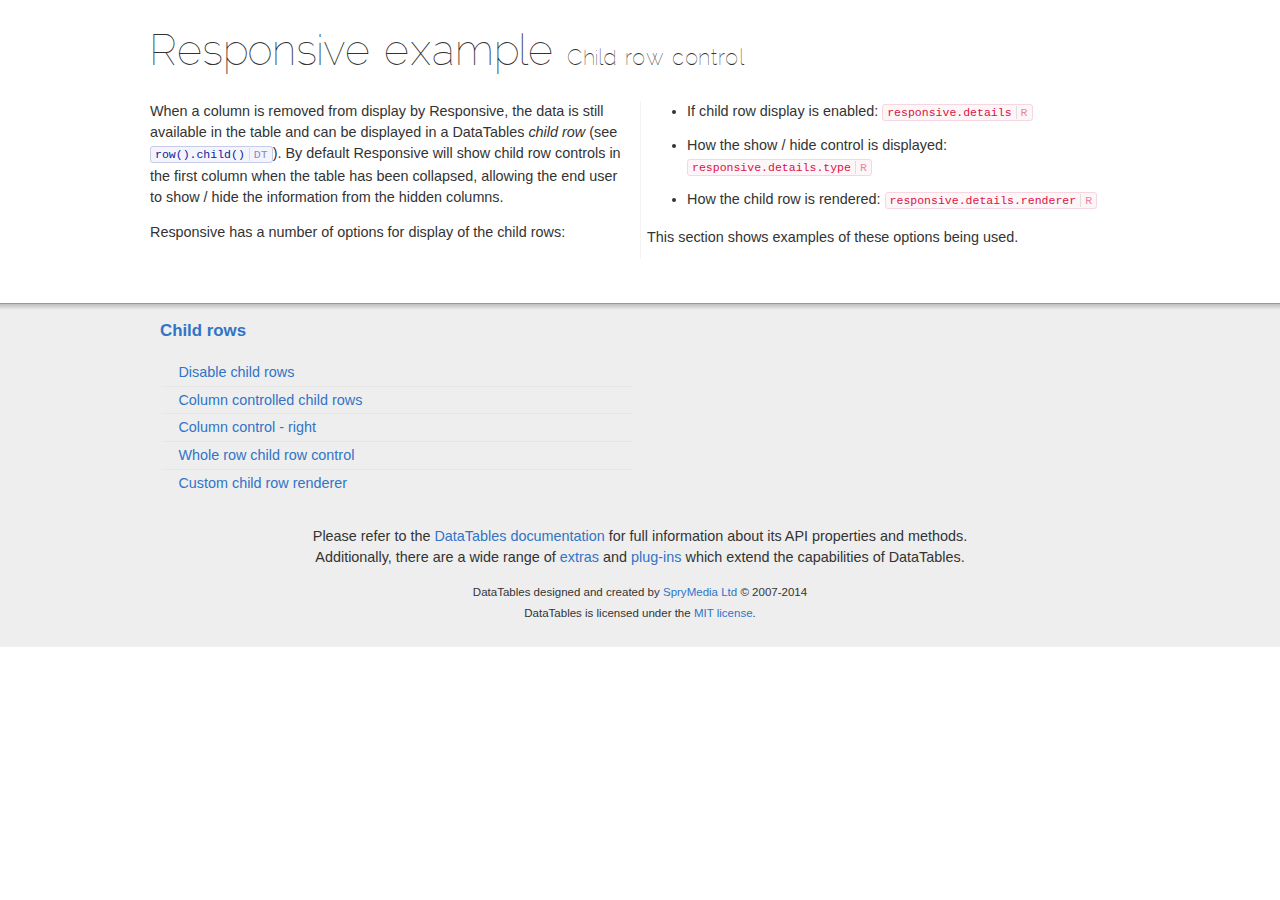
<file: wwwroot/includes/DataTables-1.10.2/extensions/Responsive/examples/child-rows/index.html>
<!DOCTYPE html>
<html>
<head>
	<meta charset="utf-8">
	<link rel="shortcut icon" type="image/ico" href="http://www.datatables.net/favicon.ico">
	<meta name="viewport" content="initial-scale=1.0, maximum-scale=2.0">
	<link rel="stylesheet" type="text/css" href="../../../../examples/resources/syntax/shCore.css">
	<link rel="stylesheet" type="text/css" href="../../../../examples/resources/demo.css">
	<script type="text/javascript" language="javascript" src="../../../../examples/resources/syntax/shCore.js"></script>
	<script type="text/javascript" language="javascript" src="../../../../examples/resources/demo.js"></script>

	<title>Responsive examples - Child row control</title>
</head>

<body class="dt-example">
	<div class="container">
		<section>
			<h1>Responsive example <span>Child row control</span></h1>

			<div class="info">
				<p>When a column is removed from display by Responsive, the data is still available in the table and
				can be displayed in a DataTables <em>child row</em> (see <a href=
				"//datatables.net/reference/api/row().child()"><code class="api" title=
				"DataTables API method">row().child()<span>DT</span></code></a>). By default Responsive will show child
				row controls in the first column when the table has been collapsed, allowing the end user to show /
				hide the information from the hidden columns.</p>

				<p>Responsive has a number of options for display of the child rows:</p>

				<ul class="markdown">
					<li>If child row display is enabled: <a href=
					"//datatables.net/extensions/responsive/reference/option/responsive.details"><code class="option"
					title="Responsive initialisation option">responsive.details<span>R</span></code></a></li>
					<li>How the show / hide control is displayed: <a href=
					"//datatables.net/extensions/responsive/reference/option/responsive.details.type"><code class=
					"option" title=
					"Responsive initialisation option">responsive.details.type<span>R</span></code></a></li>
					<li>How the child row is rendered: <a href=
					"//datatables.net/extensions/responsive/reference/option/responsive.details.renderer"><code class=
					"option" title=
					"Responsive initialisation option">responsive.details.renderer<span>R</span></code></a></li>
				</ul>

				<p>This section shows examples of these options being used.</p>
			</div>
		</section>
	</div>

	<section>
		<div class="footer">
			<div class="gradient"></div>

			<div class="liner">
				<div class="toc">
					<div class="toc-group">
						<h3><a href="./index.html">Child rows</a></h3>
						<ul class="toc">
							<li><a href="./disable-child-rows.html">Disable child rows</a></li>
							<li><a href="./column-control.html">Column controlled child rows</a></li>
							<li><a href="./right-column.html">Column control - right</a></li>
							<li><a href="./whole-row-control.html">Whole row child row control</a></li>
							<li><a href="./custom-renderer.html">Custom child row renderer</a></li>
						</ul>
					</div>
				</div>

				<div class="epilogue">
					<p>Please refer to the <a href="http://www.datatables.net">DataTables documentation</a> for full
					information about its API properties and methods.<br>
					Additionally, there are a wide range of <a href="http://www.datatables.net/extras">extras</a> and
					<a href="http://www.datatables.net/plug-ins">plug-ins</a> which extend the capabilities of
					DataTables.</p>

					<p class="copyright">DataTables designed and created by <a href=
					"http://www.sprymedia.co.uk">SpryMedia Ltd</a> &#169; 2007-2014<br>
					DataTables is licensed under the <a href="http://www.datatables.net/mit">MIT license</a>.</p>
				</div>
			</div>
		</div>
	</section>
</body>
</html>
</file>
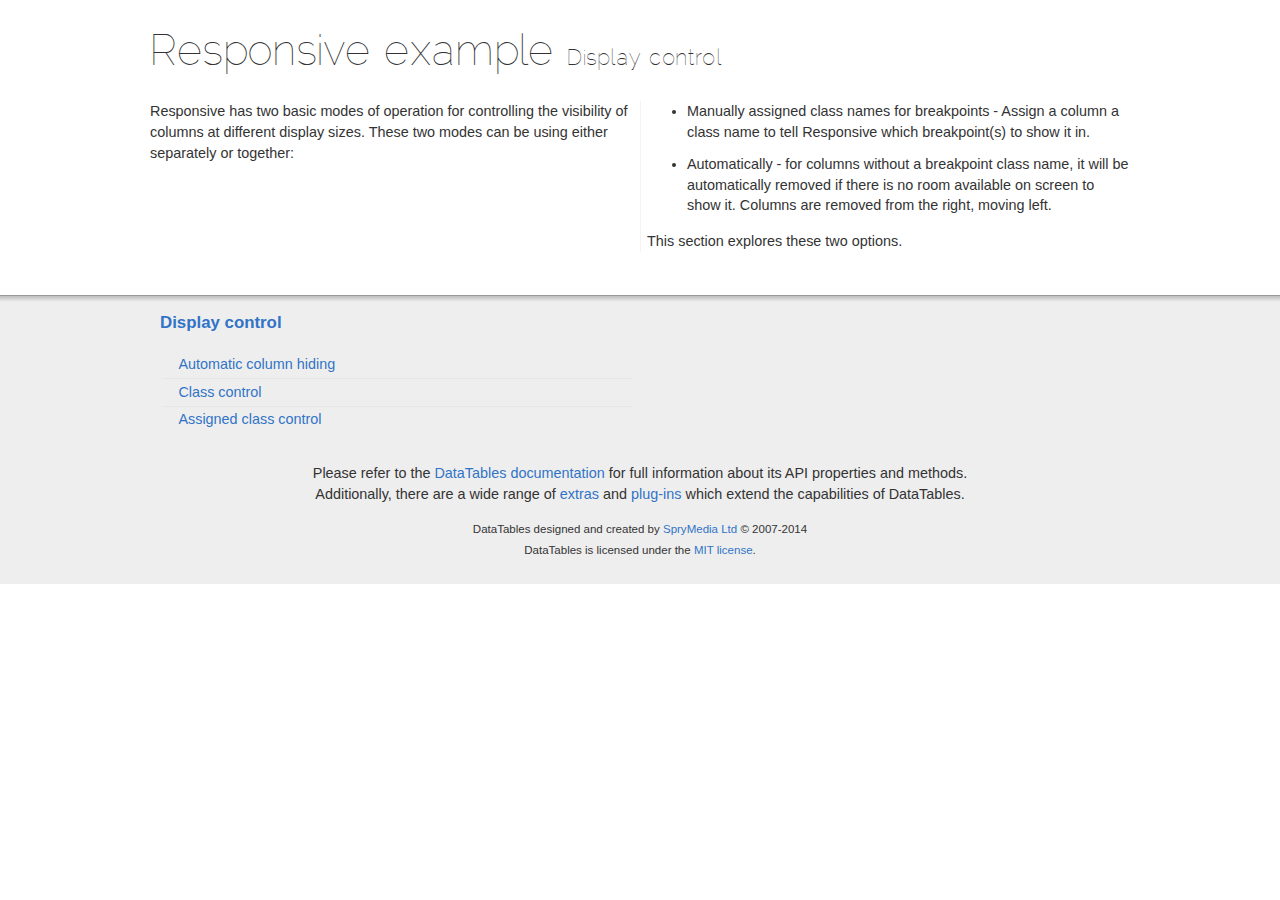
<file: wwwroot/includes/DataTables-1.10.2/extensions/Responsive/examples/display-control/index.html>
<!DOCTYPE html>
<html>
<head>
	<meta charset="utf-8">
	<link rel="shortcut icon" type="image/ico" href="http://www.datatables.net/favicon.ico">
	<meta name="viewport" content="initial-scale=1.0, maximum-scale=2.0">
	<link rel="stylesheet" type="text/css" href="../../../../examples/resources/syntax/shCore.css">
	<link rel="stylesheet" type="text/css" href="../../../../examples/resources/demo.css">
	<script type="text/javascript" language="javascript" src="../../../../examples/resources/syntax/shCore.js"></script>
	<script type="text/javascript" language="javascript" src="../../../../examples/resources/demo.js"></script>

	<title>Responsive examples - Display control</title>
</head>

<body class="dt-example">
	<div class="container">
		<section>
			<h1>Responsive example <span>Display control</span></h1>

			<div class="info">
				<p>Responsive has two basic modes of operation for controlling the visibility of columns at different
				display sizes. These two modes can be using either separately or together:</p>

				<ul class="markdown">
					<li>Manually assigned class names for breakpoints - Assign a column a class name to tell Responsive
					which breakpoint(s) to show it in.</li>
					<li>Automatically - for columns without a breakpoint class name, it will be automatically removed
					if there is no room available on screen to show it. Columns are removed from the right, moving
					left.</li>
				</ul>

				<p>This section explores these two options.</p>
			</div>
		</section>
	</div>

	<section>
		<div class="footer">
			<div class="gradient"></div>

			<div class="liner">
				<div class="toc">
					<div class="toc-group">
						<h3><a href="./index.html">Display control</a></h3>
						<ul class="toc">
							<li><a href="./auto.html">Automatic column hiding</a></li>
							<li><a href="./classes.html">Class control</a></li>
							<li><a href="./init-classes.html">Assigned class control</a></li>
						</ul>
					</div>
				</div>

				<div class="epilogue">
					<p>Please refer to the <a href="http://www.datatables.net">DataTables documentation</a> for full
					information about its API properties and methods.<br>
					Additionally, there are a wide range of <a href="http://www.datatables.net/extras">extras</a> and
					<a href="http://www.datatables.net/plug-ins">plug-ins</a> which extend the capabilities of
					DataTables.</p>

					<p class="copyright">DataTables designed and created by <a href=
					"http://www.sprymedia.co.uk">SpryMedia Ltd</a> &#169; 2007-2014<br>
					DataTables is licensed under the <a href="http://www.datatables.net/mit">MIT license</a>.</p>
				</div>
			</div>
		</div>
	</section>
</body>
</html>
</file>
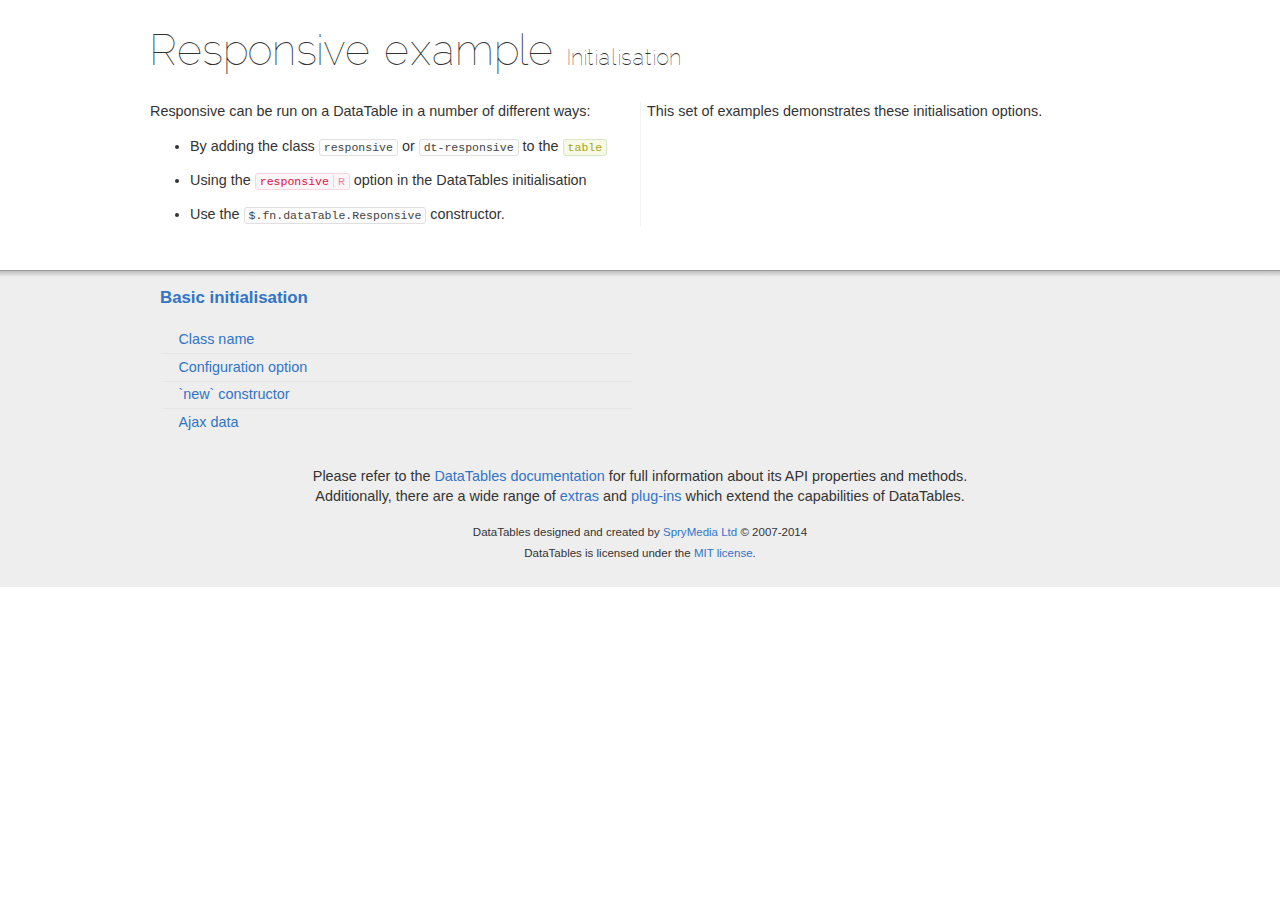
<file: wwwroot/includes/DataTables-1.10.2/extensions/Responsive/examples/initialisation/index.html>
<!DOCTYPE html>
<html>
<head>
	<meta charset="utf-8">
	<link rel="shortcut icon" type="image/ico" href="http://www.datatables.net/favicon.ico">
	<meta name="viewport" content="initial-scale=1.0, maximum-scale=2.0">
	<link rel="stylesheet" type="text/css" href="../../../../examples/resources/syntax/shCore.css">
	<link rel="stylesheet" type="text/css" href="../../../../examples/resources/demo.css">
	<script type="text/javascript" language="javascript" src="../../../../examples/resources/syntax/shCore.js"></script>
	<script type="text/javascript" language="javascript" src="../../../../examples/resources/demo.js"></script>

	<title>Responsive examples - Initialisation</title>
</head>

<body class="dt-example">
	<div class="container">
		<section>
			<h1>Responsive example <span>Initialisation</span></h1>

			<div class="info">
				<p>Responsive can be run on a DataTable in a number of different ways:</p>

				<ul class="markdown">
					<li>By adding the class <code>responsive</code> or <code>dt-responsive</code> to the <code class=
					"tag" title="HTML tag">table</code></li>
					<li>Using the <a href=
					"//datatables.net/extensions/responsive/reference/option/responsive"><code class="option" title=
					"Responsive initialisation option">responsive<span>R</span></code></a> option in the DataTables
					initialisation</li>
					<li>Use the <code>$.fn.dataTable.Responsive</code> constructor.</li>
				</ul>

				<p>This set of examples demonstrates these initialisation options.</p>
			</div>
		</section>
	</div>

	<section>
		<div class="footer">
			<div class="gradient"></div>

			<div class="liner">
				<div class="toc">
					<div class="toc-group">
						<h3><a href="./index.html">Basic initialisation</a></h3>
						<ul class="toc">
							<li><a href="./className.html">Class name</a></li>
							<li><a href="./option.html">Configuration option</a></li>
							<li><a href="./new.html">`new` constructor</a></li>
							<li><a href="./ajax.html">Ajax data</a></li>
						</ul>
					</div>
				</div>

				<div class="epilogue">
					<p>Please refer to the <a href="http://www.datatables.net">DataTables documentation</a> for full
					information about its API properties and methods.<br>
					Additionally, there are a wide range of <a href="http://www.datatables.net/extras">extras</a> and
					<a href="http://www.datatables.net/plug-ins">plug-ins</a> which extend the capabilities of
					DataTables.</p>

					<p class="copyright">DataTables designed and created by <a href=
					"http://www.sprymedia.co.uk">SpryMedia Ltd</a> &#169; 2007-2014<br>
					DataTables is licensed under the <a href="http://www.datatables.net/mit">MIT license</a>.</p>
				</div>
			</div>
		</div>
	</section>
</body>
</html>
</file>
<file: wwwroot/includes/DataTables-1.10.2/examples/resources/syntax/shCore.css>
/**
 * SyntaxHighlighter
 * http://alexgorbatchev.com/SyntaxHighlighter
 *
 * SyntaxHighlighter is donationware. If you are using it, please donate.
 * http://alexgorbatchev.com/SyntaxHighlighter/donate.html
 *
 * @version
 * 3.0.83 (July 02 2010)
 * 
 * @copyright
 * Copyright (C) 2004-2010 Alex Gorbatchev.
 *
 * @license
 * Dual licensed under the MIT and GPL licenses.
 */
.syntaxhighlighter a,
.syntaxhighlighter div,
.syntaxhighlighter code,
.syntaxhighlighter table,
.syntaxhighlighter table td,
.syntaxhighlighter table tr,
.syntaxhighlighter table tbody,
.syntaxhighlighter table thead,
.syntaxhighlighter table caption,
.syntaxhighlighter textarea {
  -moz-border-radius: 0 0 0 0 !important;
  -webkit-border-radius: 0 0 0 0 !important;
  background: none !important;
  border: 0 !important;
  bottom: auto !important;
  float: none !important;
  height: auto !important;
  left: auto !important;
  line-height: 1.1em !important;
  margin: 0 !important;
  outline: 0 !important;
  overflow: visible !important;
  padding: 0 !important;
  position: static !important;
  right: auto !important;
  text-align: left !important;
  top: auto !important;
  vertical-align: baseline !important;
  width: auto !important;
  box-sizing: content-box !important;
  font-family: "Source Code Pro","Consolas","Monaco","Bitstream Vera Sans Mono","Courier New",Courier,monospace !important;
  font-weight: normal !important;
  font-style: normal !important;
  font-size: 1em !important;
  min-height: inherit !important;
  min-height: auto !important;
}

.syntaxhighlighter {
  width: 100% !important;
  margin: 1em 0 1em 0 !important;
  position: relative !important;
  overflow: auto !important;
  font-size: 1em !important;
}
.syntaxhighlighter.source {
  overflow: hidden !important;
}
.syntaxhighlighter .bold {
  font-weight: bold !important;
}
.syntaxhighlighter .italic {
  font-style: italic !important;
}
.syntaxhighlighter .line {
  white-space: pre !important;
}
.syntaxhighlighter table {
  width: 100% !important;
}
.syntaxhighlighter table caption {
  text-align: left !important;
  padding: .5em 0 0.5em 1em !important;
}
.syntaxhighlighter table td.code {
  width: 100% !important;
}
.syntaxhighlighter table td.code .container {
  position: relative !important;
}
.syntaxhighlighter table td.code .container textarea {
  box-sizing: border-box !important;
  position: absolute !important;
  left: 0 !important;
  top: 0 !important;
  width: 100% !important;
  height: 100% !important;
  border: none !important;
  background: white !important;
  padding-left: 1em !important;
  overflow: hidden !important;
  white-space: pre !important;
}
.syntaxhighlighter table td.gutter .line {
  text-align: right !important;
  padding: 2px 0.5em 2px 1em !important;
}
.syntaxhighlighter table td.code .line {
  padding: 2px 1em !important;
}
.syntaxhighlighter.nogutter td.code .container textarea, .syntaxhighlighter.nogutter td.code .line {
  padding-left: 0em !important;
}
.syntaxhighlighter.show {
  display: block !important;
}
.syntaxhighlighter.collapsed table {
  display: none !important;
}
.syntaxhighlighter.collapsed .toolbar {
  padding: 0.1em 0.8em 0em 0.8em !important;
  font-size: 1em !important;
  position: static !important;
  width: auto !important;
  height: auto !important;
}
.syntaxhighlighter.collapsed .toolbar span {
  display: inline !important;
  margin-right: 1em !important;
}
.syntaxhighlighter.collapsed .toolbar span a {
  padding: 0 !important;
  display: none !important;
}
.syntaxhighlighter.collapsed .toolbar span a.expandSource {
  display: inline !important;
}
.syntaxhighlighter .toolbar {
  position: absolute !important;
  right: 1px !important;
  top: 1px !important;
  font-size: 10px !important;
  z-index: 7 !important;
}
.syntaxhighlighter .toolbar span.title {
  display: inline !important;
}
.syntaxhighlighter .toolbar a {
  display: block !important;
  text-align: center !important;
  text-decoration: none !important;
  padding-top: 1px !important;
}
.syntaxhighlighter .toolbar a.expandSource {
  display: none !important;
}
.syntaxhighlighter.ie {
  font-size: .9em !important;
  padding: 1px 0 1px 0 !important;
}
.syntaxhighlighter.ie .toolbar {
  line-height: 8px !important;
}
.syntaxhighlighter.ie .toolbar a {
  padding-top: 0px !important;
}
.syntaxhighlighter.printing .line.alt1 .content,
.syntaxhighlighter.printing .line.alt2 .content,
.syntaxhighlighter.printing .line.highlighted .number,
.syntaxhighlighter.printing .line.highlighted.alt1 .content,
.syntaxhighlighter.printing .line.highlighted.alt2 .content {
  background: none !important;
}
.syntaxhighlighter.printing .line .number {
  color: #bbbbbb !important;
}
.syntaxhighlighter.printing .line .content {
  color: black !important;
}
.syntaxhighlighter.printing .toolbar {
  display: none !important;
}
.syntaxhighlighter.printing a {
  text-decoration: none !important;
}
.syntaxhighlighter.printing .plain, .syntaxhighlighter.printing .plain a {
  color: black !important;
}
.syntaxhighlighter.printing .comments, .syntaxhighlighter.printing .comments a {
  color: #008200 !important;
}
.syntaxhighlighter.printing .string, .syntaxhighlighter.printing .string a {
  color: blue !important;
}
.syntaxhighlighter.printing .keyword {
  color: #006699 !important;
  font-weight: bold !important;
}
.syntaxhighlighter.printing .preprocessor {
  color: gray !important;
}
.syntaxhighlighter.printing .variable {
  color: #aa7700 !important;
}
.syntaxhighlighter.printing .value {
  color: #009900 !important;
}
.syntaxhighlighter.printing .functions {
  color: #ff1493 !important;
}
.syntaxhighlighter.printing .constants {
  color: #0066cc !important;
}
.syntaxhighlighter.printing .script {
  font-weight: bold !important;
}
.syntaxhighlighter.printing .color1, .syntaxhighlighter.printing .color1 a {
  color: gray !important;
}
.syntaxhighlighter.printing .color2, .syntaxhighlighter.printing .color2 a {
  color: #ff1493 !important;
}
.syntaxhighlighter.printing .color3, .syntaxhighlighter.printing .color3 a {
  color: red !important;
}
.syntaxhighlighter.printing .break, .syntaxhighlighter.printing .break a {
  color: black !important;
}



/**
 * SyntaxHighlighter
 * http://alexgorbatchev.com/SyntaxHighlighter
 *
 * SyntaxHighlighter is donationware. If you are using it, please donate.
 * http://alexgorbatchev.com/SyntaxHighlighter/donate.html
 *
 * @version
 * 3.0.83 (July 02 2010)
 * 
 * @copyright
 * Copyright (C) 2004-2010 Alex Gorbatchev.
 *
 * @license
 * Dual licensed under the MIT and GPL licenses.
 */
.syntaxhighlighter {
  background-color: white !important;
  font-size: 13px !important;
  overflow: visible !important;
}
.syntaxhighlighter .line.alt1 {
  background-color: white !important;
}
.syntaxhighlighter .line.alt2 {
  background-color: #F8F8F8 !important;
}
.syntaxhighlighter .line.highlighted.alt1, .syntaxhighlighter .line.highlighted.alt2 {
  background-color: #e0e0e0 !important;
}
.syntaxhighlighter .line.highlighted.number {
  color: black !important;
}
.syntaxhighlighter table caption {
  color: black !important;
}
.syntaxhighlighter .gutter {
}
.syntaxhighlighter .gutter div {
  color: #5C5C5C !important;
}
.syntaxhighlighter .gutter .line.alt1, .syntaxhighlighter  .gutter .line.alt2 {
  background-color: white !important;
}
.odd .syntaxhighlighter .gutter .line.alt1, .odd .syntaxhighlighter  .gutter .line.alt2 {
  background-color: #F2F2F2 !important;
}
.syntaxhighlighter .gutter .line {
  border-right: 3px solid #4E6CA3 !important;
}
.syntaxhighlighter .gutter .line.highlighted {
  background-color: #4E6CA3 !important;
  color: white !important;
}
.syntaxhighlighter.printing .line .content {
  border: none !important;
}
.syntaxhighlighter.collapsed {
  overflow: visible !important;
}
.syntaxhighlighter.collapsed .toolbar {
  color: blue !important;
  background: white !important;
  border: 1px solid #4E6CA3 !important;
}
.syntaxhighlighter.collapsed .toolbar a {
  color: blue !important;
}
.syntaxhighlighter.collapsed .toolbar a:hover {
  color: red !important;
}
.syntaxhighlighter .toolbar {
  color: white !important;
  border: none !important;
}
.syntaxhighlighter .toolbar a {
  font: 100%/1.45em "Lucida Grande", Verdana, Arial, Helvetica, sans-serif !important;
  color: white !important;
  background: #4E6CA3 !important;
  float: right !important;
  padding: 2px 5px !important;
  clear: both;
}
.syntaxhighlighter .toolbar a:hover {
  color: #b7c5df !important;
  background: #39568b !important;
}
.syntaxhighlighter .plain, .syntaxhighlighter .plain a {
  color: black !important;
}
.syntaxhighlighter .comments, .syntaxhighlighter .comments a {
  color: #008200 !important;
}
.syntaxhighlighter .string, .syntaxhighlighter .string a {
  color: blue !important;
}
.syntaxhighlighter .keyword {
  color: #006699 !important;
}
.syntaxhighlighter .preprocessor {
  color: gray !important;
}
.syntaxhighlighter .variable {
  color: #aa7700 !important;
}
.syntaxhighlighter .value {
  color: #009900 !important;
}
.syntaxhighlighter .functions {
  color: #ff1493 !important;
}
.syntaxhighlighter .constants {
  color: #0066cc !important;
}
.syntaxhighlighter .script {
  font-weight: bold !important;
  color: #006699 !important;
  background-color: none !important;
}
.syntaxhighlighter .color1, .syntaxhighlighter .color1 a {
  color: gray !important;
}
.syntaxhighlighter .color2, .syntaxhighlighter .color2 a {
  color: #ff1493 !important;
}
.syntaxhighlighter .color3, .syntaxhighlighter .color3 a {
  color: red !important;
}

.syntaxhighlighter .keyword {
  font-weight: bold !important;
}

.datatables_ref:hover {
	text-decoration: underline;
	cursor: pointer;
	*cursor: hand;
}

.syntaxhighlighter .dtapi {
	color: #069;
}

.syntaxhighlighter .dtapi:hover {
	text-decoration: underline;
	cursor: pointer;
	*cursor: hand;
}

.syntaxhighlighter table {
  table-layout: fixed !important;
}

.syntaxhighlighter table td.gutter {
  width: 46px !important; /* enough for three digits */
}

.syntaxhighlighter table td.code {
  width: auto !important;
  overflow: auto !important;
}
</file>
<file: wwwroot/includes/DataTables-1.10.2/examples/resources/demo.css>
@font-face {
	/* RaleWay Thin from - https://www.theleagueofmoveabletype.com, Font Squirrel for Web Font creation with "Adjust Glyph Spacing" -50 */
    font-family: 'ralewaythin';
    src: url('font/raleway_thin-webfont.eot');
    src: url('font/raleway_thin-webfont.eot?#iefix') format('embedded-opentype'),
         url('font/raleway_thin-webfont.woff') format('woff'),
         url('font/raleway_thin-webfont.ttf') format('truetype');
    font-weight: normal;
    font-style: normal;
}


body {
	font: 90%/1.45em "Helvetica Neue", HelveticaNeue, Verdana, Arial, Helvetica, sans-serif;
	margin: 0;
	padding: 0;
	color: #333;
	background-color: #fff;
}


div.container {
	max-width: 980px;
	margin: 0 auto;
}

h1 {
	font-family: 'HelveticaNeue-UltraLight', 'Helvetica Neue UltraLight', 'ralewaythin', 'Helvetica Neue', Arial, Helvetica, sans-serif;
    font-weight: 100;
    letter-spacing: 1px;
	font-size: 3em;
	line-height: 1em;
}

h1 span {
	font-size: 0.5em;
	line-height: 1em;
}

a {
	cursor: pointer;
	color: #3174c7;
	text-decoration: none;
}

a:hover {
	text-decoration: underline;
}

div.toc ul {
	color: #4E6CA3;
	list-style-type: none;
	padding-left: 0;
}

div.toc li {
	padding: 0.2em 1em;
	border-left: 4px solid transparent;
	border-bottom: 1px solid #e6e6e6;
}

div.toc li.active {
	border-left: 4px solid #458ae0;
}


div.toc li:first-child {
	border-top: 1px solid #efefef;
}

div.toc li:last-child {
	border-bottom: 1px solid #efefef;
}


div.epilogue {
	text-align: center;
}

p.copyright {
	font-size: 0.8em;
	padding-bottom: 2em;
	margin-bottom: 0;
}

.clear {
	clear: both;
	height: 0;
}


div.info {
	margin-bottom: 2em;

	-webkit-column-count: 2;
	   -moz-column-count: 2;
	    -ms-column-count: 2;
	     -o-column-count: 2;
	column-count: 2;


	-webkit-column-rule: 1px solid #F3F3F3;
	   -moz-column-rule: 1px solid #F3F3F3;
	    -ms-column-rule: 1px solid #F3F3F3;
	     -o-column-rule: 1px solid #F3F3F3;
	column-rule: 1px solid #F3F3F3;
}

div.info > * {
	-webkit-column-break-inside: avoid;
	break-inside: avoid;
}

div.info li {
	margin-top: 0.75em;
}

div.info p:first-child {
	margin-top: 0;
}

div.footer {
	position: relative;
	margin-top: 3em;
	border-top: 1px solid #999;
	background-color: #eee;
}

div.footer > div.liner {
	max-width: 960px;
	margin: 0 auto;
}

div.footer > div.gradient {
	position: absolute;
	top: 0;
	left: 0;
	width: 100%;
	height: 6px;

	background: -moz-linear-gradient(top, rgba(0,0,0,0.2) 0%, rgba(0,0,0,0) 100%); /* FF3.6+ */
	background: -webkit-gradient(linear, left top, left bottom, color-stop(0%,rgba(0,0,0,0.2)), color-stop(100%,rgba(0,0,0,0))); /* Chrome,Safari4+ */
	background: -webkit-linear-gradient(top, rgba(0,0,0,0.2) 0%,rgba(0,0,0,0) 100%); /* Chrome10+,Safari5.1+ */
	background: -o-linear-gradient(top, rgba(0,0,0,0.2) 0%,rgba(0,0,0,0) 100%); /* Opera 11.10+ */
	background: -ms-linear-gradient(top, rgba(0,0,0,0.2) 0%,rgba(0,0,0,0) 100%); /* IE10+ */
	background: linear-gradient(to bottom, rgba(0,0,0,0.2) 0%,rgba(0,0,0,0) 100%); /* W3C */
	filter: progid:DXImageTransform.Microsoft.gradient( startColorstr='#a6000000', endColorstr='#00000000',GradientType=0 ); /* IE6-9 */
}

div.toc {
	-webkit-column-count: 2;
	   -moz-column-count: 2;
	    -ms-column-count: 2;
	     -o-column-count: 2;
	column-count: 2;
}

div.toc-group {
	display: inline-block;
	width: 100%;
}

div.box {
	overflow: auto;
	height: 8em;
	padding: 1em;
	color: #444;
	background-color: #fcfcfc;
	border: 1px solid #e0e0e0;
	margin-bottom: 2em;
}


code {
	font-family: "Source Code Pro", Consolas, Menlo, Monaco, "Courier New", monospace;
	padding: 1px 4px;
	font-size: 0.8em;

	color: #444;
	background-color: #fcfcfc;

	border: 1px solid #e0e0e0;
	-webkit-border-radius: 3px;
	   -moz-border-radius: 3px;
	        border-radius: 3px;
}

code > span {
	border-left: 1px solid rgba( 0, 0, 0, 0.2 );
	margin-left: 4px;
	padding-left: 4px;
	opacity: 0.5;
}

code.option {
	color: #D14; /* red */
	background-color: #fcf6f8;
	border: 1px solid #f7d6df;
}

code.path {
	color: #095c05; /* dark green */
	border: 1px solid #D6E9C6;
}

code.tag {
	color: #a1a713; /* yellow */
	background-color: #f7f8e6;
	border: 1px solid #D6E9C6;
}

code.api {
	color: #0c199c; /* dark blue */
	background-color: #f4f5fc;
	border: 1px solid #c6cbe9;
}

code.type {
	color: #d119cf; /* purple */
	background-color: #faebfa;
	border: 1px solid #f3aef2;
}

code.event {
	color: #2a839e; /* deep aqua */
	background-color: #f5fafb;
	border: 1px solid #a8ddec;
}

code.string {
	color: #e8941e; /* orange */
	background-color: #fcf8f1;
	border: 1px solid #f7e4c9;
}

code.field {
	color: #ad1ee8; /* purple */
	background-color: #f9f1fc;
	border: 1px solid #ebc9f7;
}

code.multiline {
	display: inline-block;
	width: 95%;
}


ul.tabs {
	position: relative;
	top: 1px;
	height: 40px;
	margin: 20px 20px 0 0;
}


ul.tabs li {
	display: block;
	float: left;
	padding: 0 15px;
	height: 40px;
	font-size: 1.2em;
	margin: 0 5px;
	cursor: pointer;
	line-height: 40px;
	color: #121e32;
	border: 1px solid white;
	border-bottom: none;
	margin-top: -1px;
}

ul.tabs li.active {
	border: 1px solid #ccc;
	border-bottom: 1px solid white;
	margin-top: 0;
	border-top-left-radius: 5px;
	border-top-right-radius: 5px;
}

ul.tabs li:hover {
	background-color: #fafafa;
}

ul.tabs li.active:hover {
	background-color: white;
}

div.tabs {
	clear: both;
}

div.tabs>div {
	padding: 0 15px;
	border: 1px solid #ccc;
	margin-top: 1px;
	display: none;
	border-radius: 5px;
	box-shadow: 2px 2px 2px #bbb;
}

div.tabs>div h1 {
	border-bottom: none;
	margin-top: 1em;
}

div.column_half {
	float: left;
	width: 49%;
	padding-right: 1%;
}


@media only screen and (max-width : 979px) {
	div.container,
	div.footer {
		padding: 0 1em;
	}
}

@media
	screen and (max-width : 767px),
	screen and (max-width : 768px) and (orientation: portrait) {
	div.info {
		-webkit-column-count: 1;
		   -moz-column-count: 1;
		    -ms-column-count: 1;
		     -o-column-count: 1;
		column-count: 1;
	}

	div.toc {
		-webkit-column-count: 1;
		   -moz-column-count: 1;
		    -ms-column-count: 1;
		     -o-column-count: 1;
		column-count: 1;
	}

	h1 span {
		display: block;
	}
}
</file>
